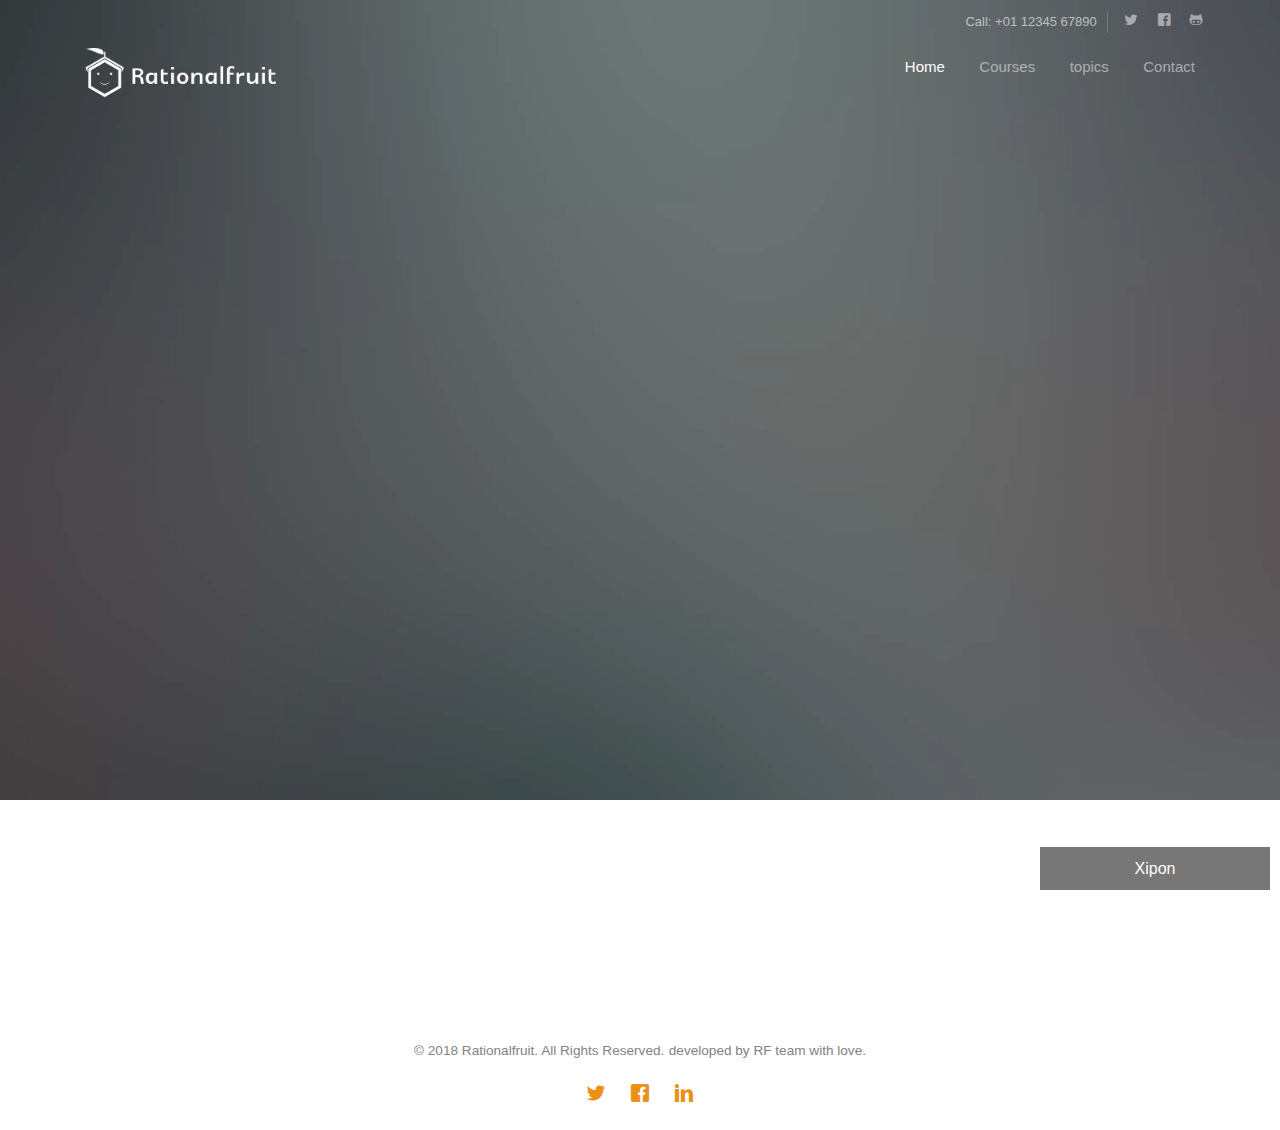
<file: rationalfruit.com/index.html>
<!DOCTYPE HTML>
<html>
	<head>
		<meta charset="utf-8">
		<meta http-equiv="X-UA-Compatible" content="IE=edge">
		<title>Rationalfruit - The technology community</title>
		<meta name="viewport" content="width=device-width, initial-scale=1">
		<meta name="description" content="" />
		<meta name="keywords" content="" />
		<meta name="author" content="" />



		<!-- Facebook and Twitter integration -->
		<meta property="og:title" content=""/>
		<meta property="og:image" content=""/>
		<meta property="og:url" content=""/>
		<meta property="og:site_name" content=""/>
		<meta property="og:description" content=""/>
		<meta name="twitter:title" content="" />
		<meta name="twitter:image" content="" />
		<meta name="twitter:url" content="" />
		<meta name="twitter:card" content="" />

		<link href="https://fonts.googleapis.com/css?family=Work+Sans:300,400,500,700,800" rel="stylesheet">
		
		<!-- Animate.css -->
		<link rel="stylesheet" href="css/animate.css">
		<!-- Icomoon Icon Fonts-->
		<link rel="stylesheet" href="css/icomoon.css">
		<!-- Bootstrap  -->
		<link rel="stylesheet" href="css/bootstrap.css">

		<!-- Magnific Popup -->
		<link rel="stylesheet" href="css/magnific-popup.css">

		<!-- Owl Carousel  -->
		<link rel="stylesheet" href="css/owl.carousel.min.css">
		<link rel="stylesheet" href="css/owl.theme.default.min.css">

		<!-- Theme style  -->
		<link rel="stylesheet" href="css/style.css">

		<!-- Modernizr JS -->
		<script src="js/modernizr-2.6.2.min.js"></script>
		<!-- FOR IE9 below -->
		<!--[if lt IE 9]>
		<script src="js/respond.min.js"></script>
		<![endif]-->
		<button class="open-button" onclick="openForm()">Xipon</button>

					<div class="chat-popup" id="myForm">
					  <form class="form-container">
						<iframe src='https://webchat.botframework.com/embed/xipon?s=q1EKRwBCVro.cwA.qFU.a3eibgPXR1yPT8EH96_hdA2O4N46pGLwYvy_7VCLYrk'  
							style='background-color: white; min-width: 400px; min-height: 400px; position: fixed; bottom: 1px; right: 47px; width: 280px; z-index: 99;'></iframe>

						<button type="button" class="btn cancel" onclick="closeForm()">X</button>
					  </form>
					</div> 
					
					
		<script>
			function openForm() {
				document.getElementById("myForm").style.display = "block";
			}

			function closeForm() {
				document.getElementById("myForm").style.display = "none";
			}
		</script>
	</head>
	
	<body>
		
	<div class="fh5co-loader"></div>
	
	<div id="page">
	<nav class="fh5co-nav" role="navigation">
		<div class="top">
			<div class="container">
				<div class="row">
					<div class="col-xs-12 text-right">
						<p class="num">Call: +01 12345 67890</p>
						<ul class="fh5co-social">
							<li><a href="#"><i class="icon-twitter"></i></a></li>
							<li><a href="#"><i class="icon-facebook"></i></a></li>
							<li><a href="#"><i class="icon-github"></i></a></li>
						</ul>
					</div>
				</div>
			</div>
		</div>
		<div class="top-menu">
			<div class="container">
				<div class="row">
					<div class="col-xs-1">
						<a href="index.html"><img src="images/RFv15.0.png" style="width:200px;height:70px;"></a>
					</div>
					<div class="col-xs-11 text-right menu-1">
						<ul>			  
							<li class="active"><a href="index.html">Home</a></li>
							<li><a href="courses.html">Courses</a></li>
							<li class="has-dropdown">
								<a href="#">topics</a>
								<ul class="dropdown">
									<li><a href="iot.html">IOT</a></li>
									<li><a onclick="alert('Coming soon!')">ML</a></li>
									<li><a onclick="alert('We are working on it!')">DS</a></li>
									<li><a onclick="alert('It will be a while!')">AI</a></li>
									<li><a href="courses.html">others</a></li>
								</ul>
							</li>
							<li><a href="#">Contact</a></li>
						</ul>
					</div>
				</div>
				
			</div>
		</div>
		
		
	</nav>

	<header id="fh5co-header" class="fh5co-cover" role="banner" style="background-image:url(images/img_bg_1.jpg);" data-stellar-background-ratio="0.5">
		<div class="overlay"></div>
		<div class="container">
			<div class="row">
				<div class="col-md-8 col-md-offset-2 text-center">
					<div class="display-t">
						<div class="display-tc animate-box" data-animate-effect="fadeIn">
							<h2>Tell me and I forget. Teach me and I remember. Involve me and I learn.</h2>
							<h2>- Benjamin Franklin</h2>
							
						</div>
					</div>
				</div>
			</div>
		</div>
	</header>

	<div id="fh5co-counter" class="fh5co-counters">
		<div class="container">
			<div class="row">
				<div class="col-md-3 text-center animate-box">
					<span class="fh5co-counter js-counter" data-from="0" data-to="456" data-speed="2000" data-refresh-interval="60"></span>
					<span class="fh5co-counter-label">Students</span>
				</div>
				<div class="col-md-3 text-center animate-box">
					<span class="fh5co-counter js-counter" data-from="0" data-to="46" data-speed="2000" data-refresh-interval="20"></span>
					<span class="fh5co-counter-label">Courses</span>
				</div>
				<div class="col-md-3 text-center animate-box">
					<span class="fh5co-counter js-counter" data-from="0" data-to="5" data-speed="2000" data-refresh-interval="10"></span>
					<span class="fh5co-counter-label">Region</span>
				</div>
				<div class="col-md-3 text-center animate-box">
					<span class="fh5co-counter js-counter" data-from="0" data-to="143" data-speed="2000" data-refresh-interval="40"></span>
					<span class="fh5co-counter-label">projects</span>
				</div>
			</div>
		</div>
	</div>



			<div class="row copyright">
				<div class="col-md-12 text-center">
					<p>
						<small class="block">&copy; 2018 Rationalfruit. All Rights Reserved.</small> 
						<small class="block">developed by RF team with love.</small>
					</p>
					<p>
						<ul class="fh5co-social-icons">
							<li><a href="#"><i class="icon-twitter"></i></a></li>
							<li><a href="#"><i class="icon-facebook"></i></a></li>
							<li><a href="#"><i class="icon-linkedin"></i></a></li>
						</ul>
					</p>
				</div>
			</div>

		</div>
	</footer>
	</div>

	<div class="gototop js-top">
		<a href="#" class="js-gotop"><i class="icon-arrow-up"></i></a>
	</div>
	
	<!-- jQuery -->
	<script src="js/jquery.min.js"></script>
	<!-- jQuery Easing -->
	<script src="js/jquery.easing.1.3.js"></script>
	<!-- Bootstrap -->
	<script src="js/bootstrap.min.js"></script>
	<!-- Waypoints -->
	<script src="js/jquery.waypoints.min.js"></script>
	<!-- Stellar Parallax -->
	<script src="js/jquery.stellar.min.js"></script>
	<!-- Carousel -->
	<script src="js/owl.carousel.min.js"></script>
	<!-- countTo -->
	<script src="js/jquery.countTo.js"></script>
	<!-- Magnific Popup -->
	<script src="js/jquery.magnific-popup.min.js"></script>
	<script src="js/magnific-popup-options.js"></script>
	<!-- Main -->
	<script src="js/main.js"></script>

	</body>
</html>
</file>
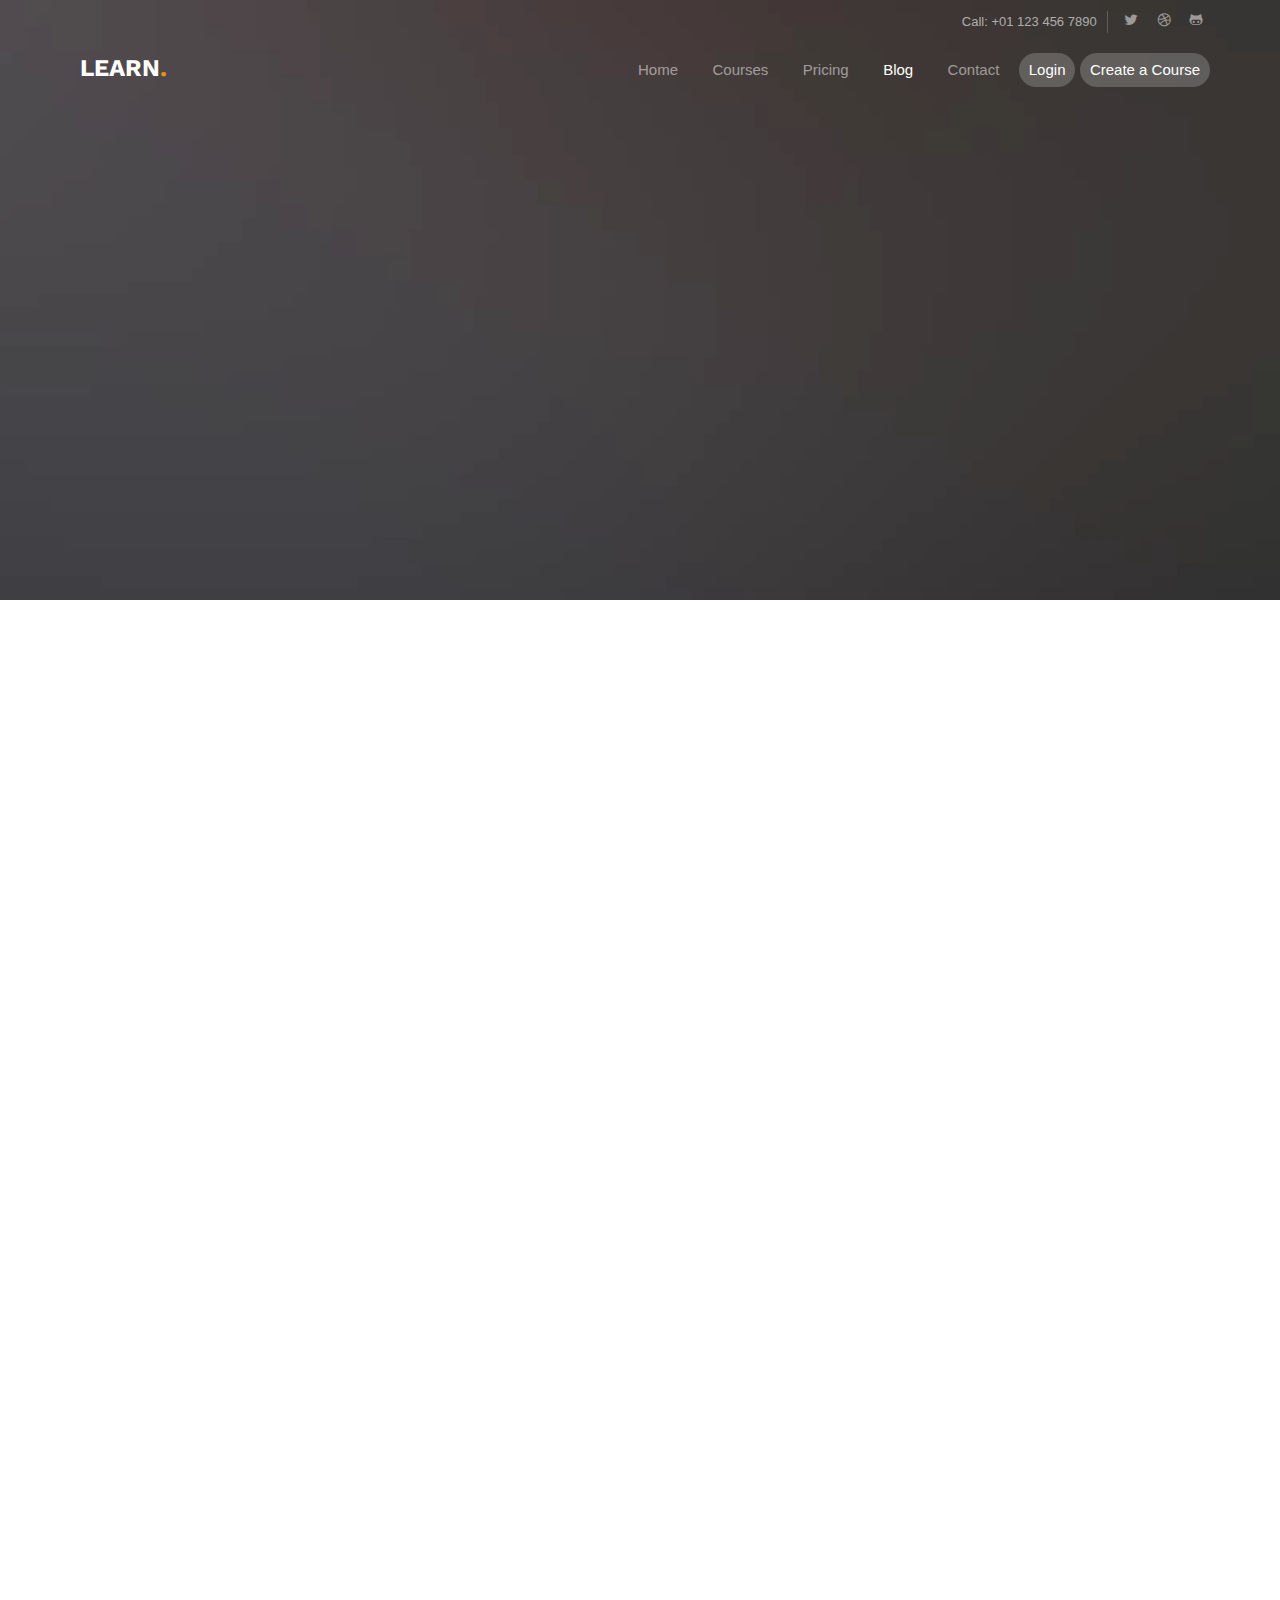
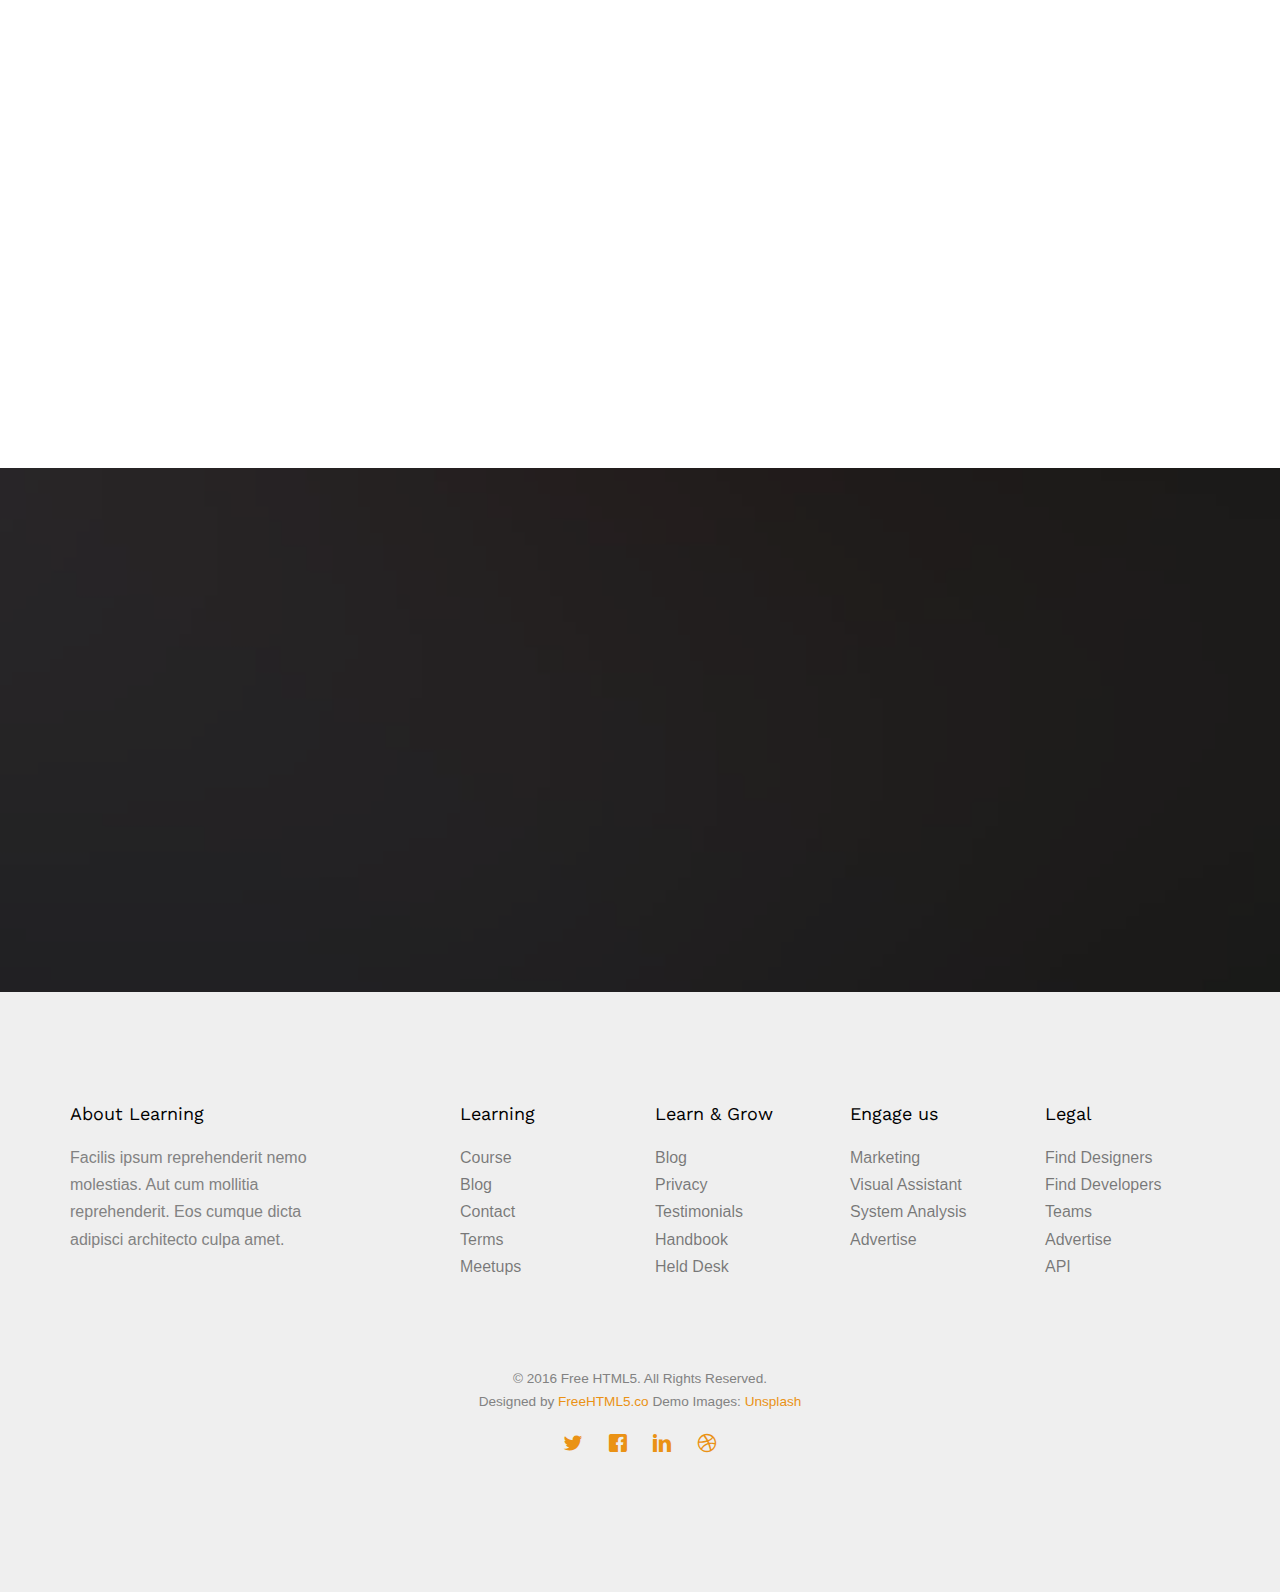
<file: rationalfruit.com/blog.html>
<!DOCTYPE HTML>
<html>
	<head>
	<meta charset="utf-8">
	<meta http-equiv="X-UA-Compatible" content="IE=edge">
	<title>Learn &mdash; Free Website Template, Free HTML5 Template by freehtml5.co</title>
	<meta name="viewport" content="width=device-width, initial-scale=1">
	<meta name="description" content="Free HTML5 Website Template by freehtml5.co" />
	<meta name="keywords" content="free website templates, free html5, free template, free bootstrap, free website template, html5, css3, mobile first, responsive" />
	<meta name="author" content="freehtml5.co" />

	<!-- 
	//////////////////////////////////////////////////////

	FREE HTML5 TEMPLATE 
	DESIGNED & DEVELOPED by FreeHTML5.co
		
	Website: 		http://freehtml5.co/
	Email: 			info@freehtml5.co
	Twitter: 		http://twitter.com/fh5co
	Facebook: 		https://www.facebook.com/fh5co

	//////////////////////////////////////////////////////
	 -->

  	<!-- Facebook and Twitter integration -->
	<meta property="og:title" content=""/>
	<meta property="og:image" content=""/>
	<meta property="og:url" content=""/>
	<meta property="og:site_name" content=""/>
	<meta property="og:description" content=""/>
	<meta name="twitter:title" content="" />
	<meta name="twitter:image" content="" />
	<meta name="twitter:url" content="" />
	<meta name="twitter:card" content="" />

	<link href="https://fonts.googleapis.com/css?family=Work+Sans:300,400,500,700,800" rel="stylesheet">
	
	<!-- Animate.css -->
	<link rel="stylesheet" href="css/animate.css">
	<!-- Icomoon Icon Fonts-->
	<link rel="stylesheet" href="css/icomoon.css">
	<!-- Bootstrap  -->
	<link rel="stylesheet" href="css/bootstrap.css">

	<!-- Magnific Popup -->
	<link rel="stylesheet" href="css/magnific-popup.css">

	<!-- Owl Carousel  -->
	<link rel="stylesheet" href="css/owl.carousel.min.css">
	<link rel="stylesheet" href="css/owl.theme.default.min.css">

	<!-- Theme style  -->
	<link rel="stylesheet" href="css/style.css">

	<!-- Modernizr JS -->
	<script src="js/modernizr-2.6.2.min.js"></script>
	<!-- FOR IE9 below -->
	<!--[if lt IE 9]>
	<script src="js/respond.min.js"></script>
	<![endif]-->

	</head>
	<body>
		
	<div class="fh5co-loader"></div>
	
	<div id="page">
	<nav class="fh5co-nav" role="navigation">
		<div class="top">
			<div class="container">
				<div class="row">
					<div class="col-xs-12 text-right">
						<p class="num">Call: +01 123 456 7890</p>
						<ul class="fh5co-social">
							<li><a href="#"><i class="icon-twitter"></i></a></li>
							<li><a href="#"><i class="icon-dribbble"></i></a></li>
							<li><a href="#"><i class="icon-github"></i></a></li>
						</ul>
					</div>
				</div>
			</div>
		</div>
		<div class="top-menu">
			<div class="container">
				<div class="row">
					<div class="col-xs-1">
						<div id="fh5co-logo"><a href="index.html">Learn<span>.</span></a></div>
					</div>
					<div class="col-xs-11 text-right menu-1">
						<ul>
							<li><a href="index.html">Home</a></li>
							<li><a href="courses.html">Courses</a></li>
							<li><a href="pricing.html">Pricing</a></li>
							<li class="has-dropdown active">
								<a href="blog.html">Blog</a>
								<ul class="dropdown">
									<li><a href="#">Web Design</a></li>
									<li><a href="#">eCommerce</a></li>
									<li><a href="#">Branding</a></li>
									<li><a href="#">API</a></li>
								</ul>
							</li>
							<li><a href="contact.html">Contact</a></li>
							<li class="btn-cta"><a href="#"><span>Login</span></a></li>
							<li class="btn-cta"><a href="#"><span>Create a Course</span></a></li>
						</ul>
					</div>
				</div>
				
			</div>
		</div>
	</nav>

	<header id="fh5co-header" class="fh5co-cover fh5co-cover-sm" role="banner" style="background-image:url(images/img_bg_2.jpg);" data-stellar-background-ratio="0.5">
		<div class="overlay"></div>
		<div class="container">
			<div class="row">
				<div class="col-md-8 col-md-offset-2 text-center">
					<div class="display-t">
						<div class="display-tc animate-box" data-animate-effect="fadeIn">
							<h1>Blog</h1>
							<h2>Free html5 templates Made by <a href="http://freehtml5.co" target="_blank">freehtml5.co</a></h2>
						</div>
					</div>
				</div>
			</div>
		</div>
	</header>

	<div id="fh5co-blog">
		<div class="container">
			<div class="row">
				<div class="col-lg-4 col-md-4">
					<div class="fh5co-blog animate-box">
						<a href="#"><img class="img-responsive" src="images/project-4.jpg" alt=""></a>
						<div class="blog-text">
							<h3><a href=""#>45 Minimal Workspace Rooms for Web Savvys</a></h3>
							<span class="posted_on">Nov. 15th</span>
							<span class="comment"><a href="">21<i class="icon-speech-bubble"></i></a></span>
							<p>Far far away, behind the word mountains, far from the countries Vokalia and Consonantia, there live the blind texts.</p>
							<a href="#" class="btn btn-primary">Read More</a>
						</div> 
					</div>
				</div>
				<div class="col-lg-4 col-md-4">
					<div class="fh5co-blog animate-box">
						<a href="#"><img class="img-responsive" src="images/project-2.jpg" alt=""></a>
						<div class="blog-text">
							<h3><a href=""#>45 Minimal Worksspace Rooms for Web Savvys</a></h3>
							<span class="posted_on">Nov. 15th</span>
							<span class="comment"><a href="">21<i class="icon-speech-bubble"></i></a></span>
							<p>Far far away, behind the word mountains, far from the countries Vokalia and Consonantia, there live the blind texts.</p>
							<a href="#" class="btn btn-primary">Read More</a>
						</div> 
					</div>
				</div>
				<div class="col-lg-4 col-md-4">
					<div class="fh5co-blog animate-box">
						<a href="#"><img class="img-responsive" src="images/project-3.jpg" alt=""></a>
						<div class="blog-text">
							<h3><a href=""#>45 Minimal Workspace Rooms for Web Savvys</a></h3>
							<span class="posted_on">Nov. 15th</span>
							<span class="comment"><a href="">21<i class="icon-speech-bubble"></i></a></span>
							<p>Far far away, behind the word mountains, far from the countries Vokalia and Consonantia, there live the blind texts.</p>
							<a href="#" class="btn btn-primary">Read More</a>
						</div> 
					</div>
				</div>

				<div class="col-lg-4 col-md-4">
					<div class="fh5co-blog animate-box">
						<a href="#"><img class="img-responsive" src="images/project-1.jpg" alt=""></a>
						<div class="blog-text">
							<h3><a href=""#>45 Minimal Workspace Rooms for Web Savvys</a></h3>
							<span class="posted_on">Nov. 15th</span>
							<span class="comment"><a href="">21<i class="icon-speech-bubble"></i></a></span>
							<p>Far far away, behind the word mountains, far from the countries Vokalia and Consonantia, there live the blind texts.</p>
							<a href="#" class="btn btn-primary">Read More</a>
						</div> 
					</div>
				</div>
				<div class="col-lg-4 col-md-4">
					<div class="fh5co-blog animate-box">
						<a href="#"><img class="img-responsive" src="images/project-6.jpg" alt=""></a>
						<div class="blog-text">
							<h3><a href=""#>45 Minimal Worksspace Rooms for Web Savvys</a></h3>
							<span class="posted_on">Nov. 15th</span>
							<span class="comment"><a href="">21<i class="icon-speech-bubble"></i></a></span>
							<p>Far far away, behind the word mountains, far from the countries Vokalia and Consonantia, there live the blind texts.</p>
							<a href="#" class="btn btn-primary">Read More</a>
						</div> 
					</div>
				</div>
				<div class="col-lg-4 col-md-4">
					<div class="fh5co-blog animate-box">
						<a href="#"><img class="img-responsive" src="images/project-5.jpg" alt=""></a>
						<div class="blog-text">
							<h3><a href=""#>45 Minimal Workspace Rooms for Web Savvys</a></h3>
							<span class="posted_on">Nov. 15th</span>
							<span class="comment"><a href="">21<i class="icon-speech-bubble"></i></a></span>
							<p>Far far away, behind the word mountains, far from the countries Vokalia and Consonantia, there live the blind texts.</p>
							<a href="#" class="btn btn-primary">Read More</a>
						</div> 
					</div>
				</div>
			</div>
		</div>
	</div>
	
	<div id="fh5co-started" style="background-image:url(images/img_bg_2.jpg);">
		<div class="overlay"></div>
		<div class="container">
			<div class="row animate-box">
				<div class="col-md-8 col-md-offset-2 text-center fh5co-heading">
					<h2>Lets Get Started</h2>
					<p>Dignissimos asperiores vitae velit veniam totam fuga molestias accusamus alias autem provident. Odit ab aliquam dolor eius.</p>
				</div>
			</div>
			<div class="row animate-box">
				<div class="col-md-8 col-md-offset-2 text-center">
					<p><a href="#" class="btn btn-default btn-lg">Create A Free Course</a></p>
				</div>
			</div>
		</div>
	</div>

	<footer id="fh5co-footer" role="contentinfo">
		<div class="container">
			<div class="row row-pb-md">
				<div class="col-md-3 fh5co-widget">
					<h4>About Learning</h4>
					<p>Facilis ipsum reprehenderit nemo molestias. Aut cum mollitia reprehenderit. Eos cumque dicta adipisci architecto culpa amet.</p>
				</div>
				<div class="col-md-2 col-sm-4 col-xs-6 col-md-push-1">
					<h4>Learning</h4>
					<ul class="fh5co-footer-links">
						<li><a href="#">Course</a></li>
						<li><a href="#">Blog</a></li>
						<li><a href="#">Contact</a></li>
						<li><a href="#">Terms</a></li>
						<li><a href="#">Meetups</a></li>
					</ul>
				</div>

				<div class="col-md-2 col-sm-4 col-xs-6 col-md-push-1">
					<h4>Learn &amp; Grow</h4>
					<ul class="fh5co-footer-links">
						<li><a href="#">Blog</a></li>
						<li><a href="#">Privacy</a></li>
						<li><a href="#">Testimonials</a></li>
						<li><a href="#">Handbook</a></li>
						<li><a href="#">Held Desk</a></li>
					</ul>
				</div>

				<div class="col-md-2 col-sm-4 col-xs-6 col-md-push-1">
					<h4>Engage us</h4>
					<ul class="fh5co-footer-links">
						<li><a href="#">Marketing</a></li>
						<li><a href="#">Visual Assistant</a></li>
						<li><a href="#">System Analysis</a></li>
						<li><a href="#">Advertise</a></li>
					</ul>
				</div>

				<div class="col-md-2 col-sm-4 col-xs-6 col-md-push-1">
					<h4>Legal</h4>
					<ul class="fh5co-footer-links">
						<li><a href="#">Find Designers</a></li>
						<li><a href="#">Find Developers</a></li>
						<li><a href="#">Teams</a></li>
						<li><a href="#">Advertise</a></li>
						<li><a href="#">API</a></li>
					</ul>
				</div>
			</div>

			<div class="row copyright">
				<div class="col-md-12 text-center">
					<p>
						<small class="block">&copy; 2016 Free HTML5. All Rights Reserved.</small> 
						<small class="block">Designed by <a href="http://freehtml5.co/" target="_blank">FreeHTML5.co</a> Demo Images: <a href="http://unsplash.co/" target="_blank">Unsplash</a></small>
					</p>
					<p>
						<ul class="fh5co-social-icons">
							<li><a href="#"><i class="icon-twitter"></i></a></li>
							<li><a href="#"><i class="icon-facebook"></i></a></li>
							<li><a href="#"><i class="icon-linkedin"></i></a></li>
							<li><a href="#"><i class="icon-dribbble"></i></a></li>
						</ul>
					</p>
				</div>
			</div>

		</div>
	</footer>
	</div>

	<div class="gototop js-top">
		<a href="#" class="js-gotop"><i class="icon-arrow-up"></i></a>
	</div>
	
	<!-- jQuery -->
	<script src="js/jquery.min.js"></script>
	<!-- jQuery Easing -->
	<script src="js/jquery.easing.1.3.js"></script>
	<!-- Bootstrap -->
	<script src="js/bootstrap.min.js"></script>
	<!-- Waypoints -->
	<script src="js/jquery.waypoints.min.js"></script>
	<!-- Stellar Parallax -->
	<script src="js/jquery.stellar.min.js"></script>
	<!-- Carousel -->
	<script src="js/owl.carousel.min.js"></script>
	<!-- countTo -->
	<script src="js/jquery.countTo.js"></script>
	<!-- Magnific Popup -->
	<script src="js/jquery.magnific-popup.min.js"></script>
	<script src="js/magnific-popup-options.js"></script>
	<!-- Main -->
	<script src="js/main.js"></script>

	</body>
</html>
</file>
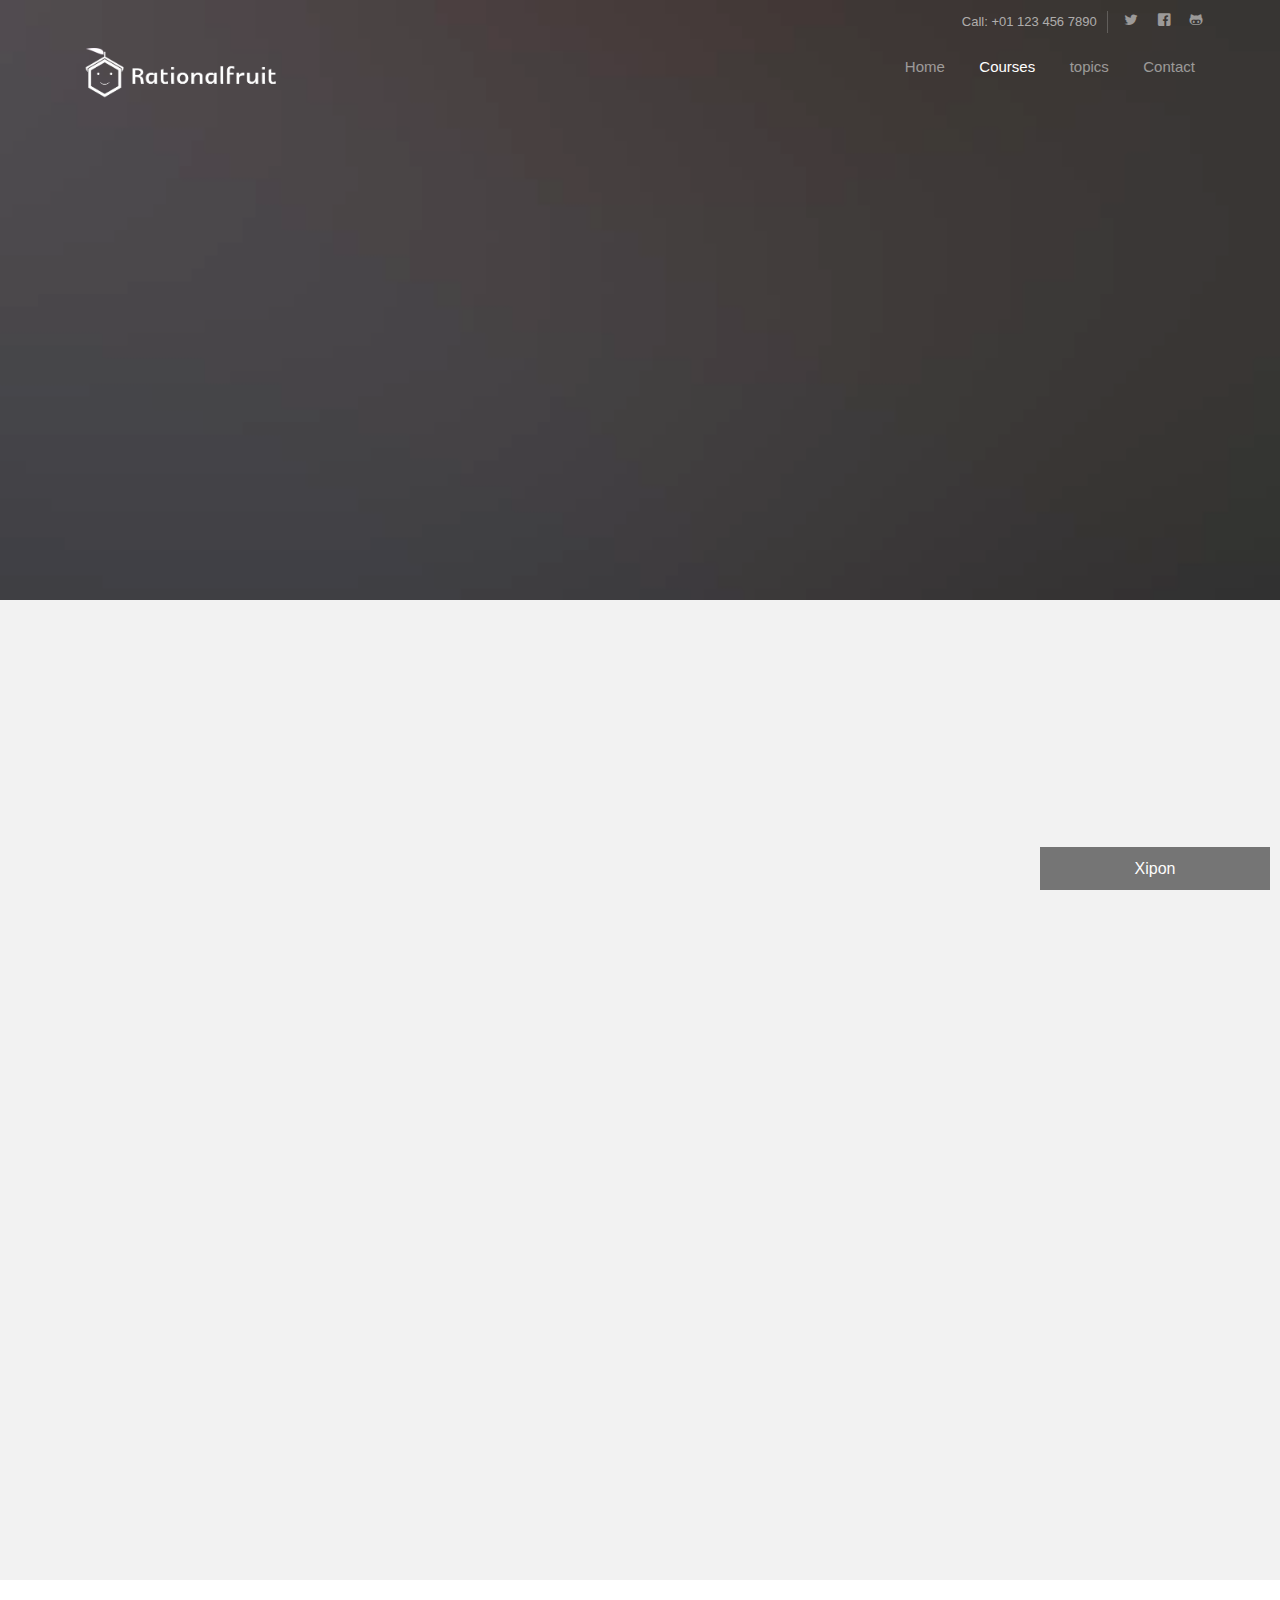
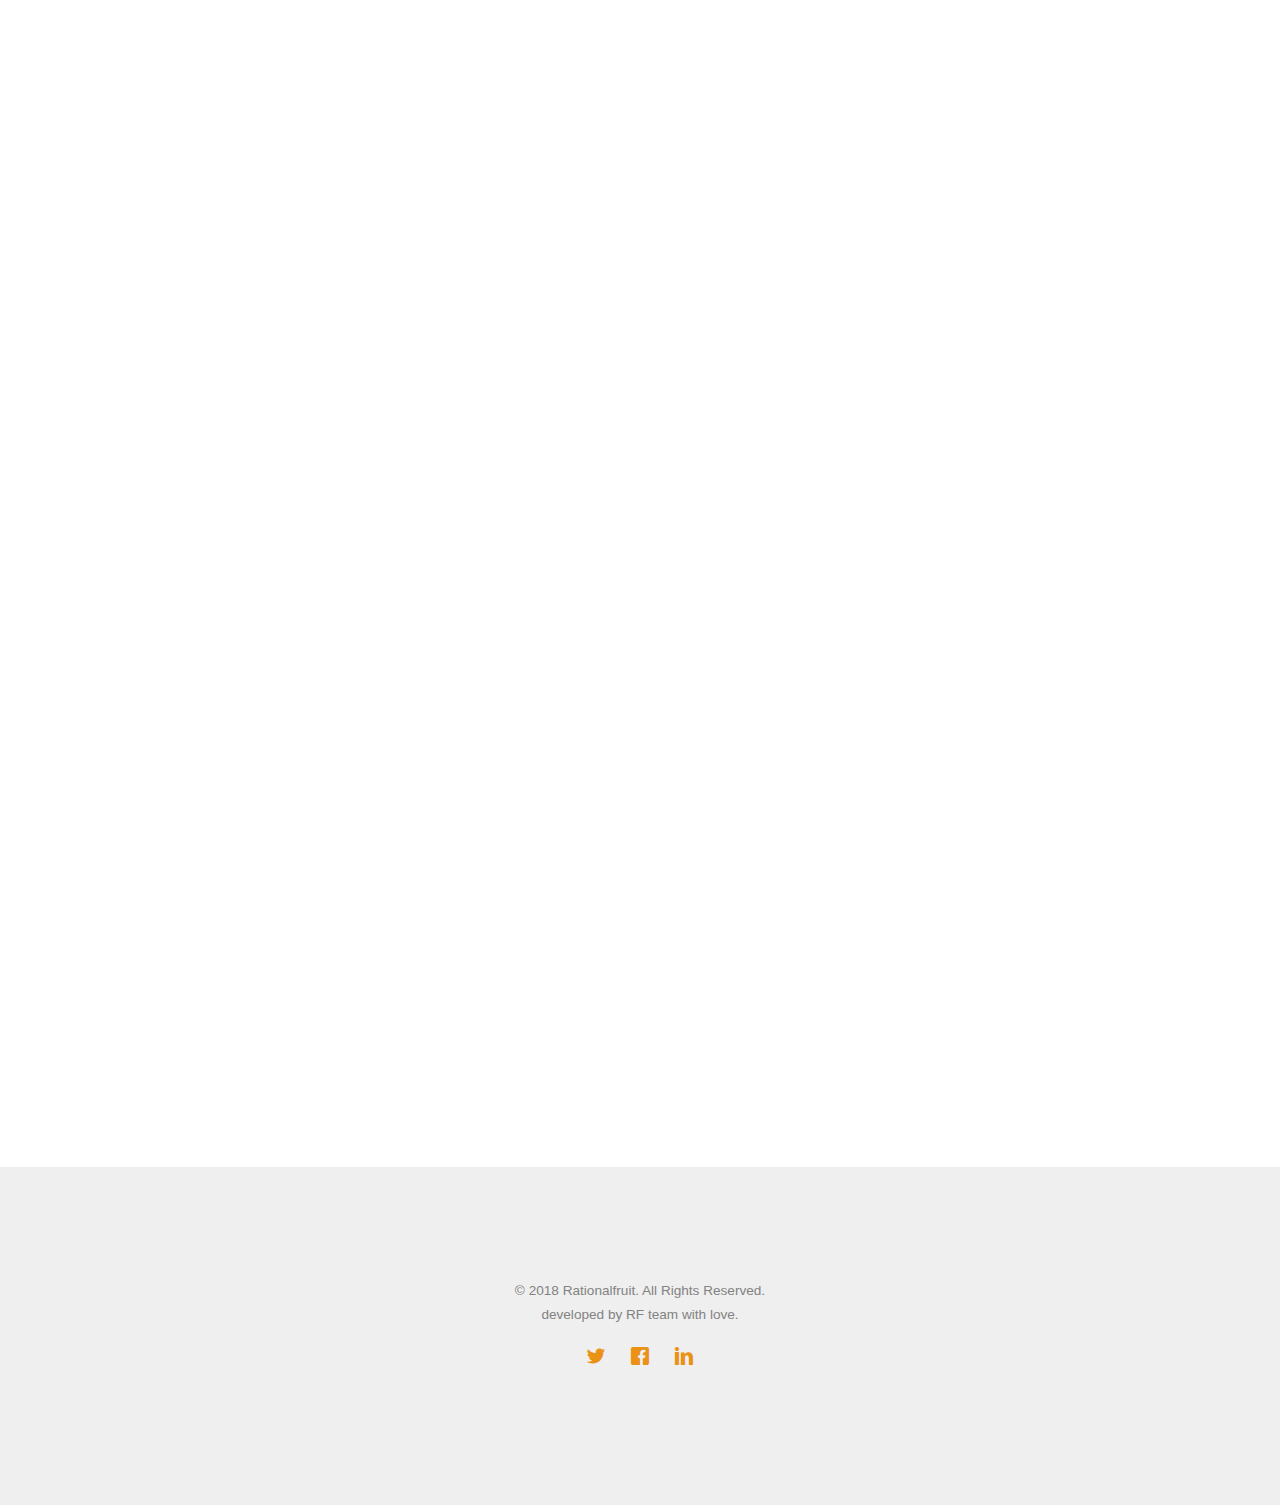
<file: rationalfruit.com/courses.html>
<!DOCTYPE HTML>
<html>
	<head>
	<meta charset="utf-8">
	<meta http-equiv="X-UA-Compatible" content="IE=edge">
	<title>Rationalfruit The technology community - IOT</title>
	<meta name="viewport" content="width=device-width, initial-scale=1">
	<meta name="description" content="Free HTML5 Website Template by freehtml5.co" />
	<meta name="keywords" content="free website templates, free html5, free template, free bootstrap, free website template, html5, css3, mobile first, responsive" />
	<meta name="author" content="freehtml5.co" />



  	<!-- Facebook and Twitter integration -->
	<meta property="og:title" content=""/>
	<meta property="og:image" content=""/>
	<meta property="og:url" content=""/>
	<meta property="og:site_name" content=""/>
	<meta property="og:description" content=""/>
	<meta name="twitter:title" content="" />
	<meta name="twitter:image" content="" />
	<meta name="twitter:url" content="" />
	<meta name="twitter:card" content="" />

	<link href="https://fonts.googleapis.com/css?family=Work+Sans:300,400,500,700,800" rel="stylesheet">
	
	<!-- Animate.css -->
	<link rel="stylesheet" href="css/animate.css">
	<!-- Icomoon Icon Fonts-->
	<link rel="stylesheet" href="css/icomoon.css">
	<!-- Bootstrap  -->
	<link rel="stylesheet" href="css/bootstrap.css">

	<!-- Magnific Popup -->
	<link rel="stylesheet" href="css/magnific-popup.css">

	<!-- Owl Carousel  -->
	<link rel="stylesheet" href="css/owl.carousel.min.css">
	<link rel="stylesheet" href="css/owl.theme.default.min.css">

	<!-- Theme style  -->
	<link rel="stylesheet" href="css/style.css">

	<!-- Modernizr JS -->
	<script src="js/modernizr-2.6.2.min.js"></script>
	<!-- FOR IE9 below -->
	<!--[if lt IE 9]>
	<script src="js/respond.min.js"></script>
	<![endif]-->

	
	
	
	<button class="open-button" onclick="openForm()">Xipon</button>

				<div class="chat-popup" id="myForm">
				  <form class="form-container">
					<iframe src='https://webchat.botframework.com/embed/xipon?s=q1EKRwBCVro.cwA.qFU.a3eibgPXR1yPT8EH96_hdA2O4N46pGLwYvy_7VCLYrk'  
						style='background-color: white; min-width: 400px; min-height: 400px; position: fixed; bottom: 1px; right: 47px; width: 280px; z-index: 101;'></iframe>

				
					<button type="button" class="btn cancel" onclick="closeForm()">X</button>
				  </form>
				</div>
	<script>
		function openForm() {
			document.getElementById("myForm").style.display = "block";
		}

		function closeForm() {
			document.getElementById("myForm").style.display = "none";
		}
	</script>
	</head>
	<body>
		
	<div class="fh5co-loader"></div>
	
	<div id="page">
	<nav class="fh5co-nav" role="navigation">
		<div class="top">
			<div class="container">
				<div class="row">
					<div class="col-xs-12 text-right">
						<p class="num">Call: +01 123 456 7890</p>
						<ul class="fh5co-social">
							<li><a href="#"><i class="icon-twitter"></i></a></li>
							<li><a href="#"><i class="icon-facebook"></i></a></li>
							<li><a href="#"><i class="icon-github"></i></a></li>
						</ul>
					</div>
				</div>
			</div>
		</div>
		<div class="top-menu">
			<div class="container">
				<div class="row">
					<div class="col-xs-1">
						<a href="index.html"><img src="images/RFv15.0.png" style="width:200px;height:70px;"></a>
					</div>
					<div class="col-xs-11 text-right menu-1">
						<ul>
							<li><a href="index.html">Home</a></li>
							<li class="active"><a href="courses.html">Courses</a></li>
							<li class="has-dropdown">
								<a href="#">topics</a>
								<ul class="dropdown">
									<li><a href="iot.html">IOT</a></li>
									<li><a onclick="alert('Coming soon!')">ML</a></li>
									<li><a onclick="alert('We are working on it!')">DS</a></li>
									<li><a onclick="alert('It will be a while!')">AI</a></li>
									<li><a href="courses.html">others</a></li>
								</ul>
							</li>
							<li><a href="contact.html">Contact</a></li>
						</ul>
					</div>
				</div>
				
			</div>
		</div>
	</nav>

	<header id="fh5co-header" class="fh5co-cover fh5co-cover-sm" role="banner" style="background-image:url(images/img_bg_2.jpg);" data-stellar-background-ratio="0.5">
		<div class="overlay"></div>
		<div class="container">
			<div class="row">
				<div class="col-md-8 col-md-offset-2 text-center">
					<div class="display-t">
						<div class="display-tc animate-box" data-animate-effect="fadeIn">
							<h1>Courses</h1>
							<h2>I came. I saw. <a href="#fh5co-project" >I learnt</a></h2>
						</div>
					</div>
				</div>
			</div>
		</div>
	</header>

	<div id="fh5co-explore" class="fh5co-bg-section">
		<div class="container">
			<div class="row animate-box">
				<div class="col-md-6 col-md-offset-3 text-center fh5co-heading">
					<h2>Take A Course</h2>
					<p>Courses are created by industerial experts and pioneers of their respective fields. Best of all, It's created to be SIPMLE.</p>
				</div>
			</div>
		</div>		
		<div class="fh5co-explore fh5co-explore1">
			<div class="container">
				<div class="row">
					<div class="col-md-8 col-md-push-5 animate-box">
						<img class="img-responsive" src="images/work_1.png" alt="work">
					</div>
					<div class="col-md-4 col-md-pull-8 animate-box">
						<div class="mt">
							<h3>What will you be learining?</h3>
							<p>Focus area.</p>
							<ul class="list-nav">
								<li><i class="icon-check2"></i>Concepts</li>
								<li><i class="icon-check2"></i>Frameworks</li>
								<li><i class="icon-check2"></i>Programmming</li>
							</ul>
							
						</div>
					</div>
				</div>
			</div>
		</div>

		
	</div>

	<div id="fh5co-project">
		<div class="container-fluid proj-bottom">
			<div class="row">
				<div class="col-md-4 col-sm-6 fh5co-project animate-box" data-animate-effect="fadeIn">
					<a href="iot.html"><img src="images/project-1.jpg" alt="Free HTML5 Website Template by FreeHTML5.co" class="img-responsive">
						<h3>Internet Of Things</h3>
						<span>View Course</span>
					</a>
				</div>
				<div class="col-md-4 col-sm-6 fh5co-project animate-box" data-animate-effect="fadeIn">
					<a onclick="alert('Coming soon!')"><img src="images/project-2.jpg" alt="Free HTML5 Website Template by FreeHTML5.co" class="img-responsive">
						<h3>Machine learning</h3>
						<span>Coming soon</span>
					</a>
				</div>
				<div class="col-md-4 col-sm-6 fh5co-project animate-box" data-animate-effect="fadeIn">
					<a onclick="alert('pretty soon!')"><img src="images/project-3.jpg" alt="Free HTML5 Website Template by FreeHTML5.co" class="img-responsive">
						<h3>Big data</h3>
						<span>Coming soon</span>
					</a>
				</div>
				<div class="col-md-4 col-sm-6 fh5co-project animate-box" data-animate-effect="fadeIn">
					<a onclick="alert('right around the corner!')"><img src="images/project-4.jpg" alt="Free HTML5 Website Template by FreeHTML5.co" class="img-responsive">
						<h3>Data analytics</h3>
						<span>Coming soon</span>
					</a>
				</div>
				<div class="col-md-4 col-sm-6 fh5co-project animate-box" data-animate-effect="fadeIn">
					<a onclick="alert('On the way!')"><img src="images/project-5.jpg" alt="Free HTML5 Website Template by FreeHTML5.co" class="img-responsive">
						<h3>Augmented/Virtual Reality</h3>
						<span>Coming soon</span>
					</a>
				</div>
				<div class="col-md-4 col-sm-6 fh5co-project animate-box" data-animate-effect="fadeIn">
					<a onclick="alert('It will be a while!')"><img src="images/project-6.jpg" alt="Free HTML5 Website Template by FreeHTML5.co" class="img-responsive">
						<h3>Artitifical intelligence</h3>
						<span>Coming soon</span>
					</a>
				</div>
			</div>
		</div>
		<div class="container">
			<div class="row">
				<div class="features">
					
					<div class="col-md-4 animate-box">
						<h4>Tailor made courses.</h4>
						<p>This course caters to people with different level of understand. You can start from where you wish/left of.</p>
					</div>
					<div class="col-md-4 animate-box">
						<h4>We have a cool features for this course</h4>
						<p>Need Help? Ask our assistant - xipon  </p>
					</div>
					<div class="col-md-4 animate-box">
						<h4>We have great teachers here</h4>
						<p>Talent pool straight from the industry, We have people who teach what they do for a living.  </p>
					</div>
					
				</div>
				<div class="col-md-12 text-center animate-box">
					<p><a class="btn btn-primary btn-lg btn-learn" href="#fh5co-project">start A Free Course</a></p>
				</div>
			</div>
		</div>
	</div>
	
	

	<footer id="fh5co-footer" role="contentinfo">
		<div class="container">
			

			<div class="row copyright">
				<div class="col-md-12 text-center">
					<p>
						<small class="block">&copy; 2018 Rationalfruit. All Rights Reserved.</small> 
						<small class="block">developed by RF team with love.</small>
					</p>
					<p>
						<ul class="fh5co-social-icons">
							<li><a href="#"><i class="icon-twitter"></i></a></li>
							<li><a href="#"><i class="icon-facebook"></i></a></li>
							<li><a href="#"><i class="icon-linkedin"></i></a></li>
						</ul>
					</p>
				</div>
			</div>

		</div>
	</footer>
	</div>

	<div class="gototop js-top">
		<a href="#" class="js-gotop"><i class="icon-arrow-up"></i></a>
	</div>
	
	<!-- jQuery -->
	<script src="js/jquery.min.js"></script>
	<!-- jQuery Easing -->
	<script src="js/jquery.easing.1.3.js"></script>
	<!-- Bootstrap -->
	<script src="js/bootstrap.min.js"></script>
	<!-- Waypoints -->
	<script src="js/jquery.waypoints.min.js"></script>
	<!-- Stellar Parallax -->
	<script src="js/jquery.stellar.min.js"></script>
	<!-- Carousel -->
	<script src="js/owl.carousel.min.js"></script>
	<!-- countTo -->
	<script src="js/jquery.countTo.js"></script>
	<!-- Magnific Popup -->
	<script src="js/jquery.magnific-popup.min.js"></script>
	<script src="js/magnific-popup-options.js"></script>
	<!-- Main -->
	<script src="js/main.js"></script>

	</body>
</html>
</file>
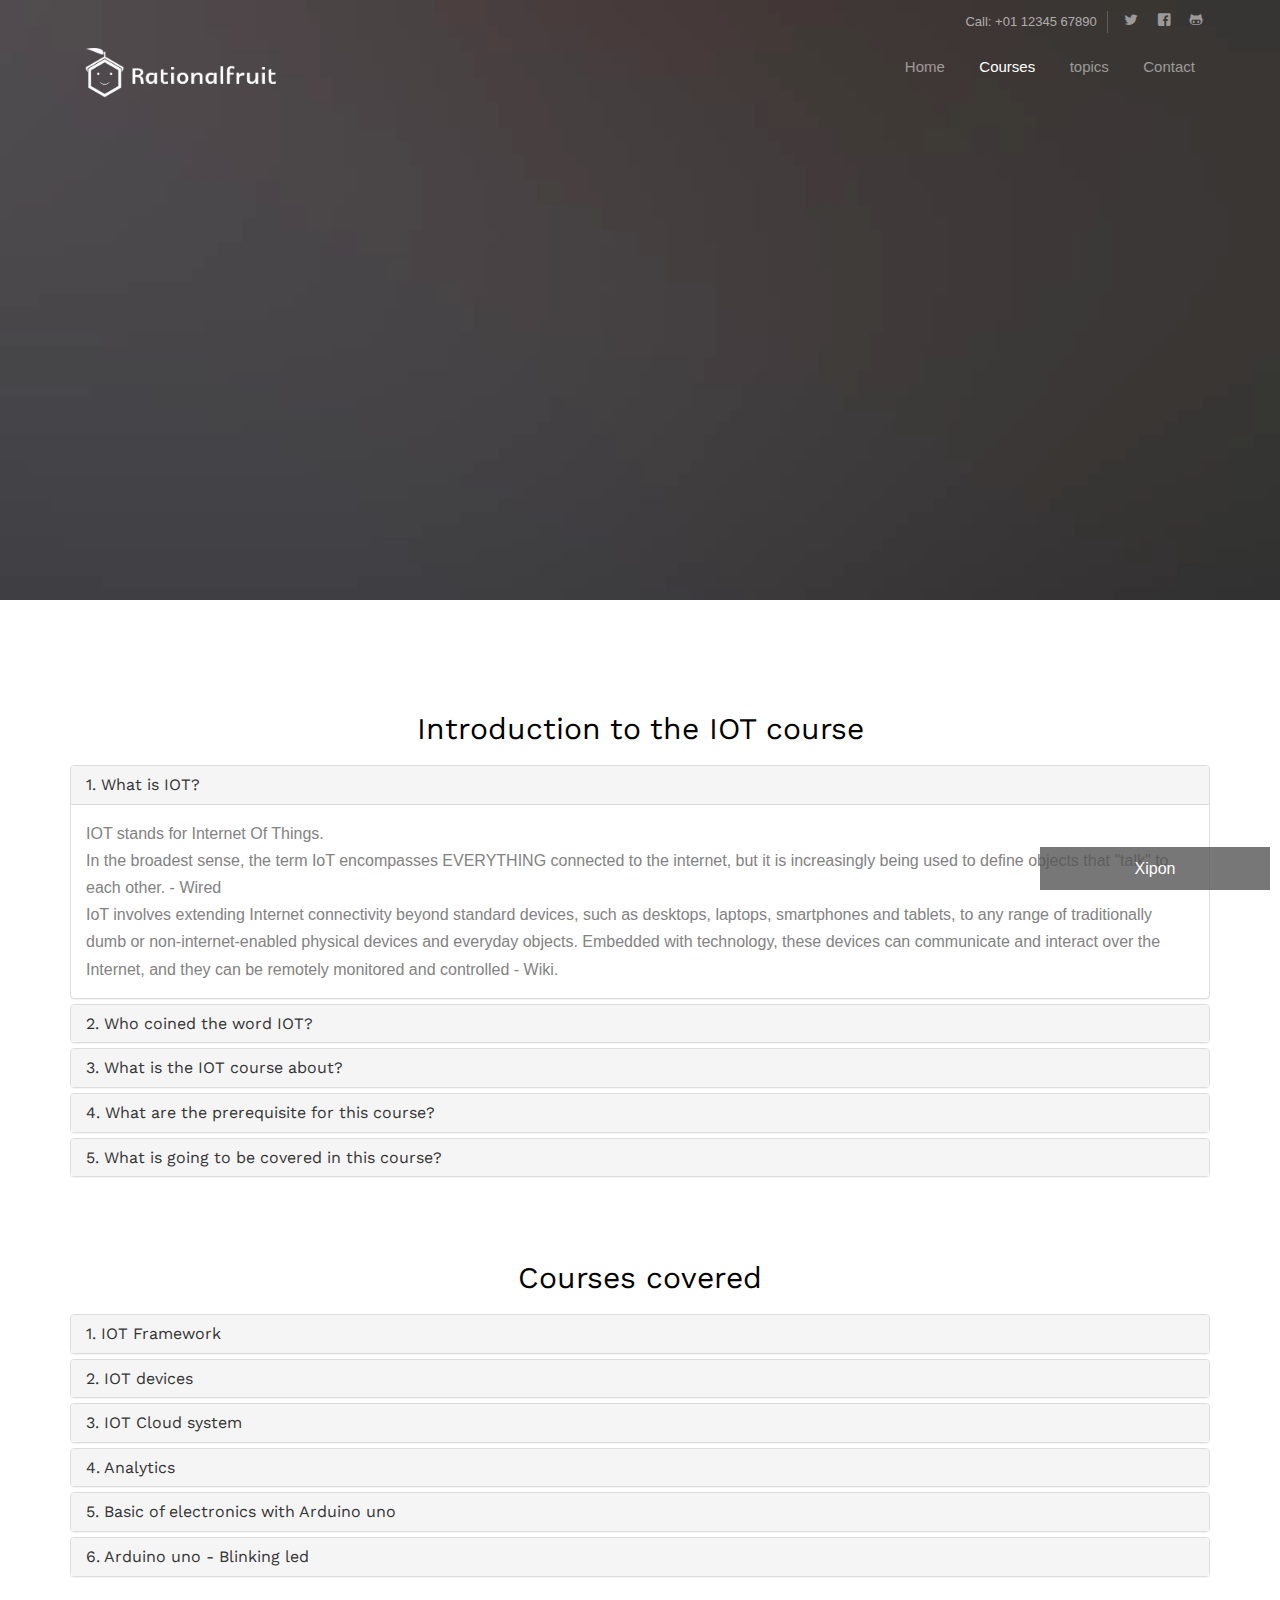
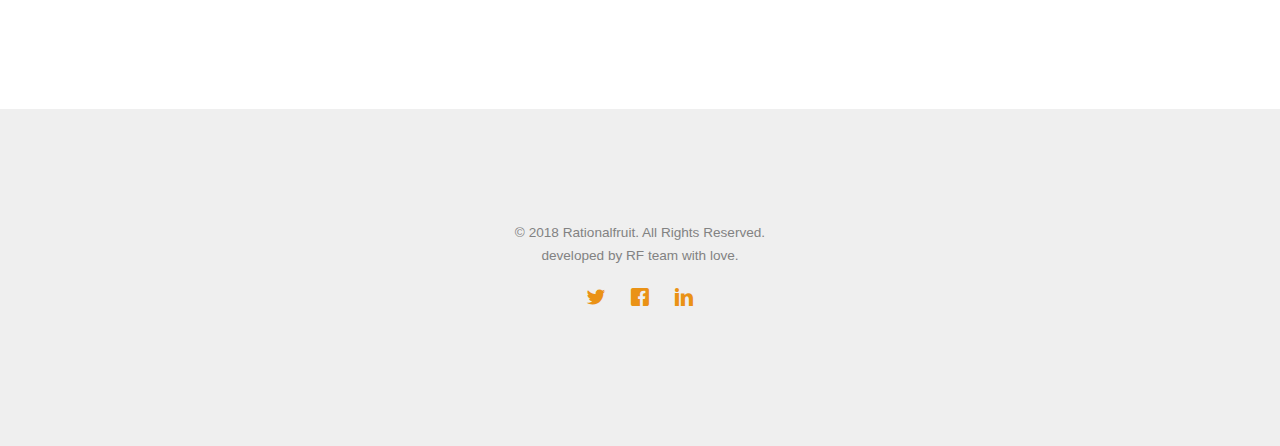
<file: rationalfruit.com/iot.html>
<!DOCTYPE HTML>
<html>
	<head>
	<meta charset="utf-8">
	<meta http-equiv="X-UA-Compatible" content="IE=edge">
	<title>Rationalfruit The technology community - IOT</title>
	
	

  	<!-- Facebook and Twitter integration -->
	<meta property="og:title" content=""/>
	<meta property="og:image" content=""/>
	<meta property="og:url" content=""/>
	<meta property="og:site_name" content=""/>
	<meta property="og:description" content=""/>
	<meta name="twitter:title" content="" />
	<meta name="twitter:image" content="" />
	<meta name="twitter:url" content="" />
	<meta name="twitter:card" content="" />
	<meta name="viewport" content="width=device-width, initial-scale=1">
	  <link rel="stylesheet" href="https://maxcdn.bootstrapcdn.com/bootstrap/3.3.7/css/bootstrap.min.css">
	  <script src="https://ajax.googleapis.com/ajax/libs/jquery/3.3.1/jquery.min.js"></script>
	  <script src="https://maxcdn.bootstrapcdn.com/bootstrap/3.3.7/js/bootstrap.min.js"></script>
  
	<link href="https://fonts.googleapis.com/css?family=Work+Sans:300,400,500,700,800" rel="stylesheet">
	
	<!-- Animate.css -->
	<link rel="stylesheet" href="css/animate.css">
	<!-- Icomoon Icon Fonts-->
	<link rel="stylesheet" href="css/icomoon.css">
	<!-- Bootstrap  -->
	<link rel="stylesheet" href="css/bootstrap.css">

	<!-- Magnific Popup -->
	<link rel="stylesheet" href="css/magnific-popup.css">

	<!-- Owl Carousel  -->
	<link rel="stylesheet" href="css/owl.carousel.min.css">
	<link rel="stylesheet" href="css/owl.theme.default.min.css">

	<!-- Theme style  -->
	<link rel="stylesheet" href="css/style.css">

	<!-- Modernizr JS -->
	<script src="js/modernizr-2.6.2.min.js"></script>
	<!-- FOR IE9 below -->
	<!--[if lt IE 9]>
	<script src="js/respond.min.js"></script>
	<![endif]-->
		<button class="open-button" onclick="openForm()">Xipon</button>

				<div class="chat-popup" id="myForm">
				  <form class="form-container">
					<iframe src='https://webchat.botframework.com/embed/xipon?s=q1EKRwBCVro.cwA.qFU.a3eibgPXR1yPT8EH96_hdA2O4N46pGLwYvy_7VCLYrk'  
						style='background-color: white; min-width: 400px; min-height: 400px; position: fixed; bottom: 1px; right: 47px; width: 280px; z-index: 101;'></iframe>

				
					<button type="button" class="btn cancel" onclick="closeForm()">X</button>
				  </form>
				</div>

	
	
	</head>
	<script>
		function openForm() {
			document.getElementById("myForm").style.display = "block";
		}

		function closeForm() {
			document.getElementById("myForm").style.display = "none";
		}
	</script>


	<script>
		$(document).ready(function(){
			$(".primary").click(function(){
				$(".collapse").collapse('toggle');
			});
			
		});
	</script>
	
	
	
	
	<body>
		

	<div class="fh5co-loader"></div>
	
	<div id="page">
	<nav class="fh5co-nav" role="navigation">
		<div class="top">
			<div class="container">
				<div class="row">
					<div class="col-xs-12 text-right">
						<p class="num">Call: +01 12345 67890</p>
						<ul class="fh5co-social">
							<li><a href="#"><i class="icon-twitter"></i></a></li>
							<li><a href="#"><i class="icon-facebook"></i></a></li>
							<li><a href="#"><i class="icon-github"></i></a></li>
						</ul>
					</div>
				</div>
			</div>
		</div>
		<div class="top-menu">
			<div class="container">
				<div class="row">
					<div class="col-xs-1">
						<a href="index.html"><img src="images/RFv15.0.png" style="width:200px;height:70px;"></a>
					</div>
					<div class="col-xs-11 text-right menu-1">
						<ul>
							<li><a href="index.html">Home</a></li>
							<li class="active"><a href="courses.html">Courses</a></li>
							<li class="has-dropdown">
								<a href="#">topics</a>
								<ul class="dropdown">
									<li><a href="iot.html">IOT</a></li>
									<li><a onclick="alert('Coming soon!')">ML</a></li>
									<li><a onclick="alert('We are working on it!')">DS</a></li>
									<li><a onclick="alert('It will be a while!')">AI</a></li>
									<li><a href="courses.html">others</a></li>
								</ul>
							</li>
							<li><a href="contact.html">Contact</a></li>
						</ul>
					</div>
				</div>
				
			</div>
		</div>
	</nav>

	<header id="fh5co-header" class="fh5co-cover fh5co-cover-sm" role="banner" style="background-image:url(images/img_bg_2.jpg);" data-stellar-background-ratio="0.5">
		<div class="overlay"></div>
		<div class="container">
			<div class="row">
				<div class="col-md-8 col-md-offset-2 text-center">
					<div class="display-t">
						<div class="display-tc animate-box" data-animate-effect="fadeIn">
							<h1>IOT</h1>
							<h2>Internet Of <a >Things</a></h2>
						</div>
					</div>
				</div>
			</div>
		</div>
	</header>
	
	
	
	<div id="fh5co-project">
		<div class="container-fluid proj-bottom">
			<!--<div class="container">
				 
				<div class="panel-group primary">
					<div class="panel panel-default">
					  <div class="panel-heading" align="center">
						<h4 class="panel-title">
						  <a>Collapsible panel</a>
						</h4>
					  </div>
					  <div class="collapse" align="center">
						<div class="panel-body">Panel Body</div>
					  </div>
					</div>
				</div>
				
				<div class="panel-group primary">
					<div class="panel panel-default">
					  <div class="panel-heading" align="center">
						<h4 class="panel-title">
						  <a>Collapsible panel</a>
						</h4>
					  </div>
					  <div class="collapse" align="center">
						<div class="panel-body">Panel Body</div>
					  </div>
					</div>
				</div>
			</div>
				
			</div> -->
			<h2 align = "center">Introduction to the IOT course</h2>
			<div class="container">
				<div class="panel-group" id="accordion">
					<div class="panel panel-default">
						<div class="panel-heading">
								<h4 class="panel-title">
								  <a data-toggle="collapse" data-parent="#accordion" href="#collapse1">1. What is IOT?</a>
								</h4>
						</div>
						<div id="collapse1" class="panel-collapse collapse in">
							<div class="panel-body">IOT stands for Internet Of Things.<br>
							In the broadest sense, the term IoT encompasses EVERYTHING connected to the internet,
							but it is increasingly being used to define objects that "talk" to each other. - Wired<br> 
							IoT involves extending Internet connectivity beyond standard devices, such as desktops, laptops, smartphones and tablets,
							to any range of traditionally dumb or non-internet-enabled physical devices and everyday objects. 
							Embedded with technology, these devices can communicate and interact over the Internet, 
							and they can be remotely monitored and controlled  - Wiki.
							</div>
						</div>
					</div>
						<div class="panel panel-default">
						  <div class="panel-heading">
							<h4 class="panel-title">
							  <a data-toggle="collapse" data-parent="#accordion" href="#collapse2">2. Who coined the word IOT?</a>
							</h4>
						  </div>
						  <div id="collapse2" class="panel-collapse collapse">
							<div class="panel-body">The term 'internet of things' was first coined by British technology pioneer Kevin Ashton in 1999 while proposing the 
							use of RFID cards to manage inventory of Procter and Gamble where he was working at that time.</div>
						  </div>
						</div>
						<div class="panel panel-default">
								<div class="panel-heading">
									<h4 class="panel-title">
									  <a data-toggle="collapse" data-parent="#accordion" href="#collapse3">3. What is the IOT course about?</a>
									</h4>
								</div>
								<div id="collapse3" class="panel-collapse collapse">
									<div class="panel-body">From microcontroller to communications protocols, IOT is a perfect blend of hardware and software.
									In this course we will be going through different types of hardware and software which are openly available to implement this technology.
									
									</div>
								</div>
						</div>
						<div class="panel panel-default">
								<div class="panel-heading">
									<h4 class="panel-title">
									  <a data-toggle="collapse" data-parent="#accordion" href="#collapse4">4. What are the prerequisite for this course?</a>
									</h4>
								</div>
								<div id="collapse4" class="panel-collapse collapse">
									<div class="panel-body">- We expect the user to have a basic understanding of computer programming such as c , python programming languages and electronics such as 
									resistance, capacitance, trasistors, microcontroller, microprocessors etc. We will provide step by step gudice hence its not mandatory to have complete 
									knowledge in the above mentioned topics. However a basic understanding will surely help you with the course.<br>
									- It is mandatory to posses an audrino uno, raspberry Pi, basic electronic components like LEDs, reisistors, wires, list of sensors mentioned in the exercises.
									</div>
								</div>
						</div>
						<div class="panel panel-default">
								<div class="panel-heading">
									<h4 class="panel-title">
									  <a data-toggle="collapse" data-parent="#accordion" href="#collapse5">5. What is going to be covered in this course?</a>
									</h4>
								</div>
								<div id="collapse5" class="panel-collapse collapse">
									<div class="panel-body">This is going to be a hands on course. After going through some literature, we will be conducting experiments to understand the 
									underlying concepts of IOT.
									</div>
								</div>
						</div>
					
					</div> 
				</div>
		
			</div>
		
			<h2 align = "center">Courses covered</h2>
			<div class="container">
				<div class="panel-group" id="accordion">
					<div class="panel panel-default">
						<div class="panel-heading">
								<h4 class="panel-title">
								  <a  href="iota1.html">1. IOT Framework</a>
								</h4>
						</div>
						
						</div>
						<div class="panel panel-default">
						  <div class="panel-heading">
							<h4 class="panel-title">
							  <a  href="iota2.html">2. IOT devices</a>
							</h4>
						  </div>
						</div>
						<div class="panel panel-default">
								<div class="panel-heading">
									<h4 class="panel-title">
									  <a  href="#">3. IOT Cloud system</a>
									</h4>
								</div>
							
						</div>
						<div class="panel panel-default">
								<div class="panel-heading">
									<h4 class="panel-title">
									  <a href="#">4. Analytics</a>
									</h4>
								</div>
							
						</div>
						<div class="panel panel-default">
								<div class="panel-heading">
									<h4 class="panel-title">
									  <a href="">5. Basic of electronics with Arduino uno</a>
									</h4>
								</div>
								
						</div>
						<div class="panel panel-default">
								<div class="panel-heading">
									<h4 class="panel-title">
									  <a href="">6. Arduino uno - Blinking led</a>
									</h4>
								</div>
								
						</div>
					
					
					</div> 
				</div>
		
			</div>
		
		
		
		
		
		
		</div>
	</div>
	
	

	<footer id="fh5co-footer" role="contentinfo">
		<div class="container">
			

			<div class="row copyright">
				<div class="col-md-12 text-center">
					<p>
						<small class="block">&copy; 2018 Rationalfruit. All Rights Reserved.</small> 
						<small class="block">developed by RF team with love.</small>
					</p>
					<p>
						<ul class="fh5co-social-icons">
							<li><a href="#"><i class="icon-twitter"></i></a></li>
							<li><a href="#"><i class="icon-facebook"></i></a></li>
							<li><a href="#"><i class="icon-linkedin"></i></a></li>
						</ul>
					</p>
				</div>
			</div>

		</div>
	</footer>
	</div>

	<div class="gototop js-top">
		<a href="#" class="js-gotop"><i class="icon-arrow-up"></i></a>
	</div>
	
	<!-- jQuery -->
	<script src="js/jquery.min.js"></script>
	<!-- jQuery Easing -->
	<script src="js/jquery.easing.1.3.js"></script>
	<!-- Bootstrap -->
	<script src="js/bootstrap.min.js"></script>
	<!-- Waypoints -->
	<script src="js/jquery.waypoints.min.js"></script>
	<!-- Stellar Parallax -->
	<script src="js/jquery.stellar.min.js"></script>
	<!-- Carousel -->
	<script src="js/owl.carousel.min.js"></script>
	<!-- countTo -->
	<script src="js/jquery.countTo.js"></script>
	<!-- Magnific Popup -->
	<script src="js/jquery.magnific-popup.min.js"></script>
	<script src="js/magnific-popup-options.js"></script>
	<!-- Main -->
	<script src="js/main.js"></script>

	</body>
</html>
</file>
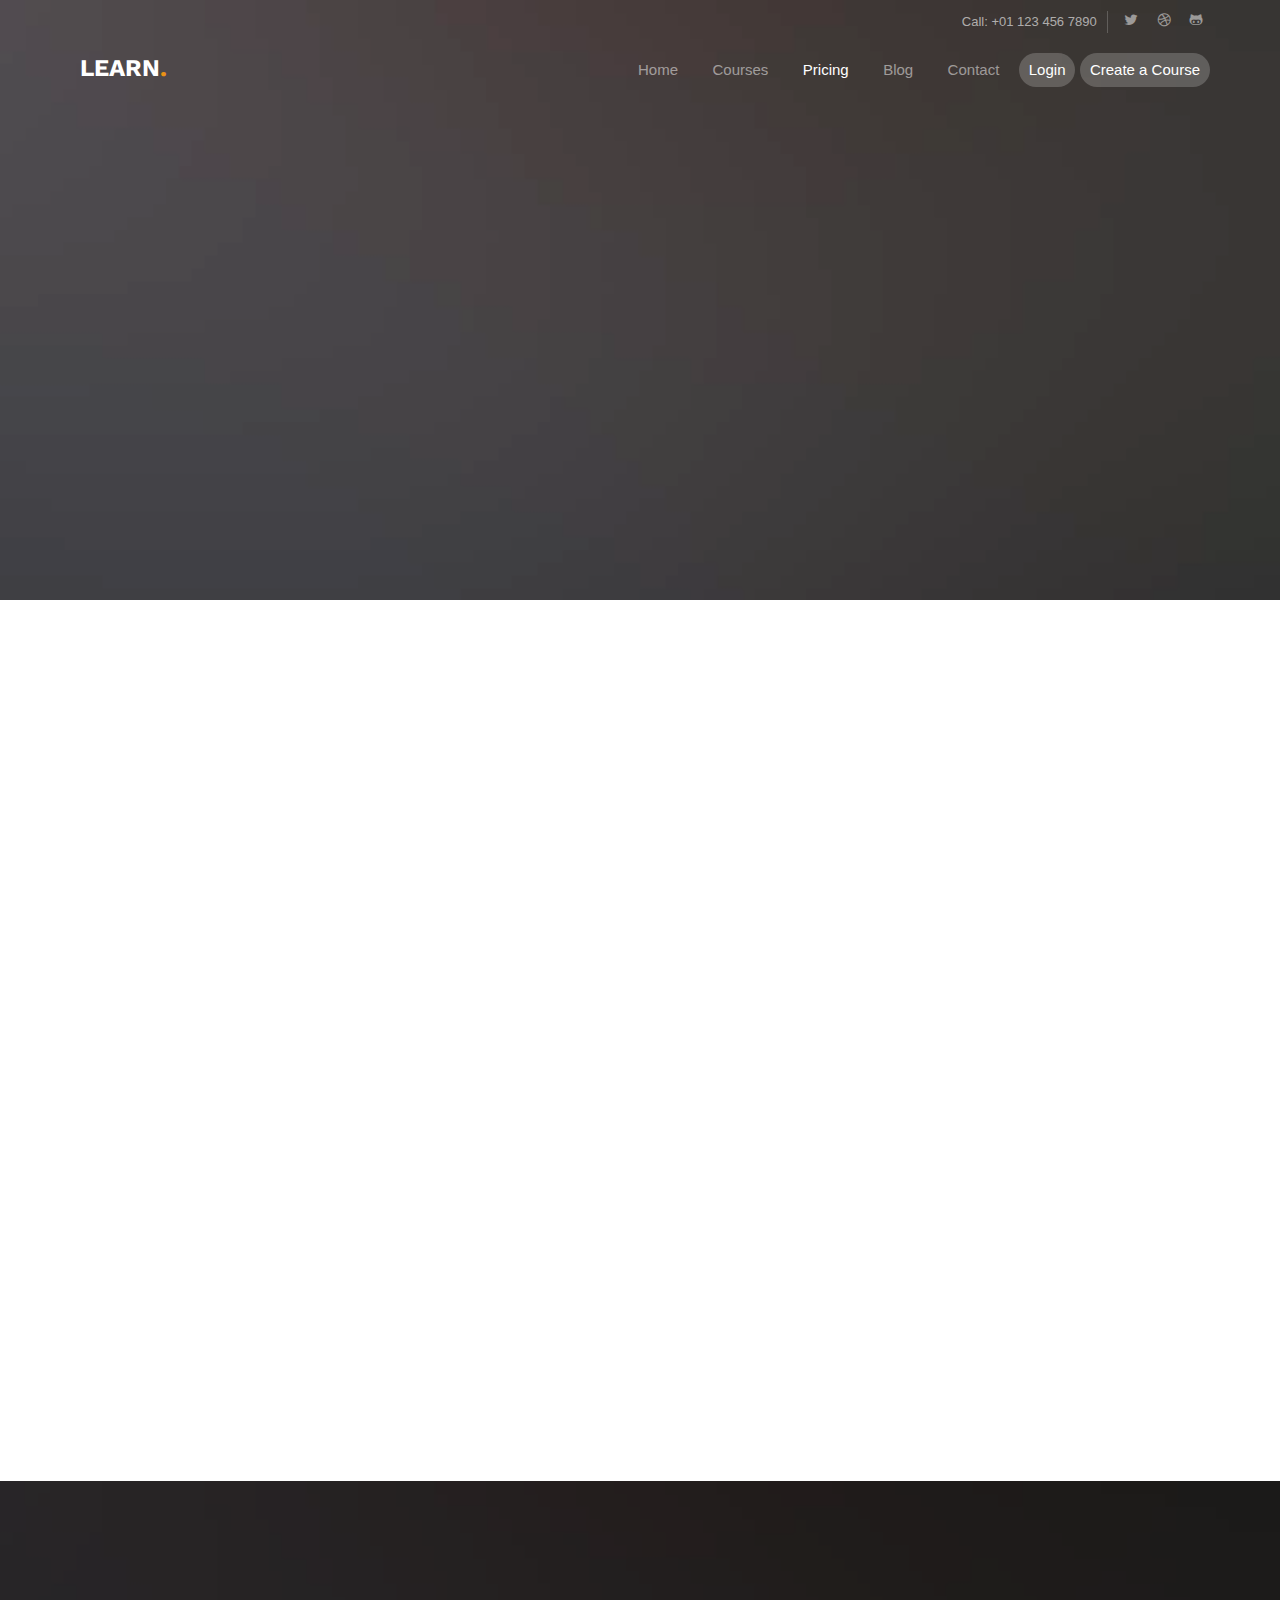
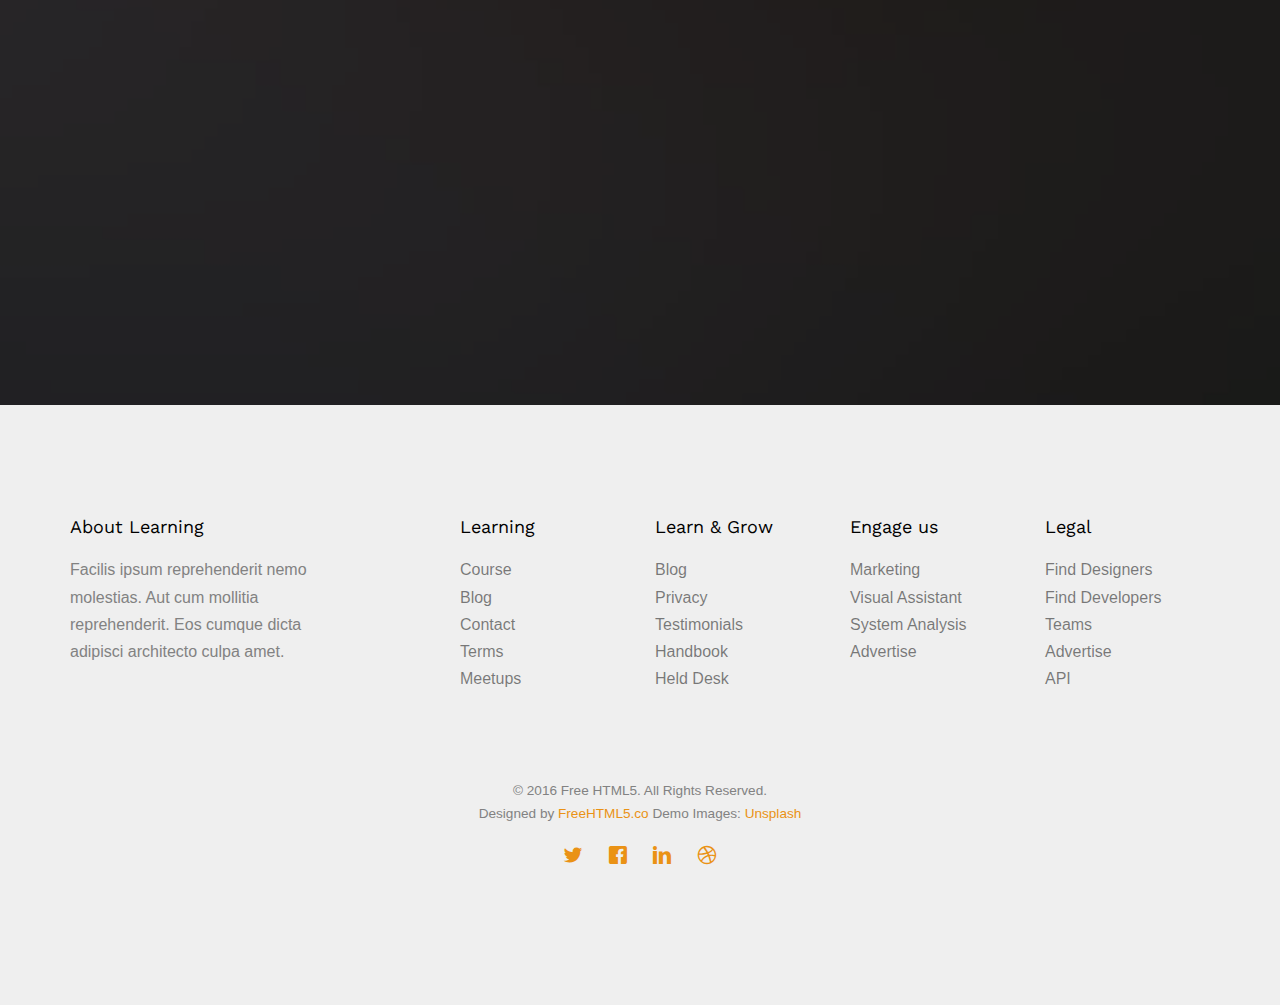
<file: rationalfruit.com/pricing.html>
<!DOCTYPE HTML>
<html>
	<head>
	<meta charset="utf-8">
	<meta http-equiv="X-UA-Compatible" content="IE=edge">
	<title>Learn &mdash; Free Website Template, Free HTML5 Template by freehtml5.co</title>
	<meta name="viewport" content="width=device-width, initial-scale=1">
	<meta name="description" content="Free HTML5 Website Template by freehtml5.co" />
	<meta name="keywords" content="free website templates, free html5, free template, free bootstrap, free website template, html5, css3, mobile first, responsive" />
	<meta name="author" content="freehtml5.co" />

	<!-- 
	//////////////////////////////////////////////////////

	FREE HTML5 TEMPLATE 
	DESIGNED & DEVELOPED by FreeHTML5.co
		
	Website: 		http://freehtml5.co/
	Email: 			info@freehtml5.co
	Twitter: 		http://twitter.com/fh5co
	Facebook: 		https://www.facebook.com/fh5co

	//////////////////////////////////////////////////////
	 -->

  	<!-- Facebook and Twitter integration -->
	<meta property="og:title" content=""/>
	<meta property="og:image" content=""/>
	<meta property="og:url" content=""/>
	<meta property="og:site_name" content=""/>
	<meta property="og:description" content=""/>
	<meta name="twitter:title" content="" />
	<meta name="twitter:image" content="" />
	<meta name="twitter:url" content="" />
	<meta name="twitter:card" content="" />

	<link href="https://fonts.googleapis.com/css?family=Work+Sans:300,400,500,700,800" rel="stylesheet">
	
	<!-- Animate.css -->
	<link rel="stylesheet" href="css/animate.css">
	<!-- Icomoon Icon Fonts-->
	<link rel="stylesheet" href="css/icomoon.css">
	<!-- Bootstrap  -->
	<link rel="stylesheet" href="css/bootstrap.css">

	<!-- Magnific Popup -->
	<link rel="stylesheet" href="css/magnific-popup.css">

	<!-- Owl Carousel  -->
	<link rel="stylesheet" href="css/owl.carousel.min.css">
	<link rel="stylesheet" href="css/owl.theme.default.min.css">

	<!-- Theme style  -->
	<link rel="stylesheet" href="css/style.css">

	<!-- Modernizr JS -->
	<script src="js/modernizr-2.6.2.min.js"></script>
	<!-- FOR IE9 below -->
	<!--[if lt IE 9]>
	<script src="js/respond.min.js"></script>
	<![endif]-->

	</head>
	<body>
		
	<div class="fh5co-loader"></div>
	
	<div id="page">
	<nav class="fh5co-nav" role="navigation">
		<div class="top">
			<div class="container">
				<div class="row">
					<div class="col-xs-12 text-right">
						<p class="num">Call: +01 123 456 7890</p>
						<ul class="fh5co-social">
							<li><a href="#"><i class="icon-twitter"></i></a></li>
							<li><a href="#"><i class="icon-dribbble"></i></a></li>
							<li><a href="#"><i class="icon-github"></i></a></li>
						</ul>
					</div>
				</div>
			</div>
		</div>
		<div class="top-menu">
			<div class="container">
				<div class="row">
					<div class="col-xs-1">
						<div id="fh5co-logo"><a href="index.html">Learn<span>.</span></a></div>
					</div>
					<div class="col-xs-11 text-right menu-1">
						<ul>
							<li><a href="index.html">Home</a></li>
							<li><a href="courses.html">Courses</a></li>
							<li class="active"><a href="pricing.html">Pricing</a></li>
							<li class="has-dropdown">
								<a href="blog.html">Blog</a>
								<ul class="dropdown">
									<li><a href="#">Web Design</a></li>
									<li><a href="#">eCommerce</a></li>
									<li><a href="#">Branding</a></li>
									<li><a href="#">API</a></li>
								</ul>
							</li>
							<li><a href="contact.html">Contact</a></li>
							<li class="btn-cta"><a href="#"><span>Login</span></a></li>
							<li class="btn-cta"><a href="#"><span>Create a Course</span></a></li>
						</ul>
					</div>
				</div>
				
			</div>
		</div>
	</nav>

	<header id="fh5co-header" class="fh5co-cover fh5co-cover-sm" role="banner" style="background-image:url(images/img_bg_2.jpg);" data-stellar-background-ratio="0.5">
		<div class="overlay"></div>
		<div class="container">
			<div class="row">
				<div class="col-md-8 col-md-offset-2 text-center">
					<div class="display-t">
						<div class="display-tc animate-box" data-animate-effect="fadeIn">
							<h1>Pricing Plan</h1>
							<h2>Free html5 templates Made by <a href="http://freehtml5.co" target="_blank">freehtml5.co</a></h2>
						</div>
					</div>
				</div>
			</div>
		</div>
	</header>

	<div id="fh5co-pricing">
		<div class="container">
			<div class="row">
				<div class="pricing">
					<div class="col-md-3 animate-box">
						<div class="price-box">
							<h2 class="pricing-plan">Starter</h2>
							<div class="price"><sup class="currency">$</sup>9<small>/month</small></div>
							<ul class="classes">
								<li>15 English 101</li>
								<li class="color">10 Web Development</li>
								<li>10 Yoga Classes</li>
								<li class="color">20 Virtual Assistant</li>
								<li>10 System Analyst</li>
								<li class="color">5 WordPress</li>
								<li>10 Programming</li>
							</ul>
							<a href="#" class="btn btn-select-plan btn-sm">Select Plan</a>
						</div>
					</div>

					<div class="col-md-3 animate-box">
						<div class="price-box">
							<h2 class="pricing-plan">Basic</h2>
							<div class="price"><sup class="currency">$</sup>27<small>/month</small></div>
							<ul class="classes">
								<li>15 English 101</li>
								<li class="color">10 Web Development</li>
								<li>10 Yoga Classes</li>
								<li class="color">20 Virtual Assistant</li>
								<li>10 System Analyst</li>
								<li class="color">5 WordPress</li>
								<li>10 Programming</li>
							</ul>
							<a href="#" class="btn btn-select-plan btn-sm">Select Plan</a>
						</div>
					</div>

					<div class="col-md-3 animate-box">
						<div class="price-box popular">
							<h2 class="pricing-plan pricing-plan-offer">Pro <span>Best Offer</span></h2>
							<div class="price"><sup class="currency">$</sup>74<small>/month</small></div>
							<ul class="classes">
								<li>15 English 101</li>
								<li class="color">10 Web Development</li>
								<li>10 Yoga Classes</li>
								<li class="color">20 Virtual Assistant</li>
								<li>10 System Analyst</li>
								<li class="color">5 WordPress</li>
								<li>10 Programming</li>
							</ul>
							<a href="#" class="btn btn-select-plan btn-sm">Select Plan</a>
						</div>
					</div>

					<div class="col-md-3 animate-box">
						<div class="price-box">
							<h2 class="pricing-plan">Unlimited</h2>
							<div class="price"><sup class="currency">$</sup>140<small>/month</small></div>
							<ul class="classes">
								<li>15 English 101</li>
								<li class="color">10 Web Development</li>
								<li>10 Yoga Classes</li>
								<li class="color">20 Virtual Assistant</li>
								<li>10 System Analyst</li>
								<li class="color">5 WordPress</li>
								<li>10 Programming</li>
							</ul>
							<a href="#" class="btn btn-select-plan btn-sm">Select Plan</a>
						</div>
					</div>
				</div>
			</div>
		</div>
	</div>
	
	<div id="fh5co-started" style="background-image:url(images/img_bg_2.jpg);">
		<div class="overlay"></div>
		<div class="container">
			<div class="row animate-box">
				<div class="col-md-8 col-md-offset-2 text-center fh5co-heading">
					<h2>Lets Get Started</h2>
					<p>Dignissimos asperiores vitae velit veniam totam fuga molestias accusamus alias autem provident. Odit ab aliquam dolor eius.</p>
				</div>
			</div>
			<div class="row animate-box">
				<div class="col-md-8 col-md-offset-2 text-center">
					<p><a href="#" class="btn btn-default btn-lg">Create A Free Course</a></p>
				</div>
			</div>
		</div>
	</div>

	<footer id="fh5co-footer" role="contentinfo">
		<div class="container">
			<div class="row row-pb-md">
				<div class="col-md-3 fh5co-widget">
					<h4>About Learning</h4>
					<p>Facilis ipsum reprehenderit nemo molestias. Aut cum mollitia reprehenderit. Eos cumque dicta adipisci architecto culpa amet.</p>
				</div>
				<div class="col-md-2 col-sm-4 col-xs-6 col-md-push-1">
					<h4>Learning</h4>
					<ul class="fh5co-footer-links">
						<li><a href="#">Course</a></li>
						<li><a href="#">Blog</a></li>
						<li><a href="#">Contact</a></li>
						<li><a href="#">Terms</a></li>
						<li><a href="#">Meetups</a></li>
					</ul>
				</div>

				<div class="col-md-2 col-sm-4 col-xs-6 col-md-push-1">
					<h4>Learn &amp; Grow</h4>
					<ul class="fh5co-footer-links">
						<li><a href="#">Blog</a></li>
						<li><a href="#">Privacy</a></li>
						<li><a href="#">Testimonials</a></li>
						<li><a href="#">Handbook</a></li>
						<li><a href="#">Held Desk</a></li>
					</ul>
				</div>

				<div class="col-md-2 col-sm-4 col-xs-6 col-md-push-1">
					<h4>Engage us</h4>
					<ul class="fh5co-footer-links">
						<li><a href="#">Marketing</a></li>
						<li><a href="#">Visual Assistant</a></li>
						<li><a href="#">System Analysis</a></li>
						<li><a href="#">Advertise</a></li>
					</ul>
				</div>

				<div class="col-md-2 col-sm-4 col-xs-6 col-md-push-1">
					<h4>Legal</h4>
					<ul class="fh5co-footer-links">
						<li><a href="#">Find Designers</a></li>
						<li><a href="#">Find Developers</a></li>
						<li><a href="#">Teams</a></li>
						<li><a href="#">Advertise</a></li>
						<li><a href="#">API</a></li>
					</ul>
				</div>
			</div>

			<div class="row copyright">
				<div class="col-md-12 text-center">
					<p>
						<small class="block">&copy; 2016 Free HTML5. All Rights Reserved.</small> 
						<small class="block">Designed by <a href="http://freehtml5.co/" target="_blank">FreeHTML5.co</a> Demo Images: <a href="http://unsplash.co/" target="_blank">Unsplash</a></small>
					</p>
					<p>
						<ul class="fh5co-social-icons">
							<li><a href="#"><i class="icon-twitter"></i></a></li>
							<li><a href="#"><i class="icon-facebook"></i></a></li>
							<li><a href="#"><i class="icon-linkedin"></i></a></li>
							<li><a href="#"><i class="icon-dribbble"></i></a></li>
						</ul>
					</p>
				</div>
			</div>

		</div>
	</footer>
	</div>

	<div class="gototop js-top">
		<a href="#" class="js-gotop"><i class="icon-arrow-up"></i></a>
	</div>
	
	<!-- jQuery -->
	<script src="js/jquery.min.js"></script>
	<!-- jQuery Easing -->
	<script src="js/jquery.easing.1.3.js"></script>
	<!-- Bootstrap -->
	<script src="js/bootstrap.min.js"></script>
	<!-- Waypoints -->
	<script src="js/jquery.waypoints.min.js"></script>
	<!-- Stellar Parallax -->
	<script src="js/jquery.stellar.min.js"></script>
	<!-- Carousel -->
	<script src="js/owl.carousel.min.js"></script>
	<!-- countTo -->
	<script src="js/jquery.countTo.js"></script>
	<!-- Magnific Popup -->
	<script src="js/jquery.magnific-popup.min.js"></script>
	<script src="js/magnific-popup-options.js"></script>
	<!-- Main -->
	<script src="js/main.js"></script>

	</body>
</html>
</file>
<file: rationalfruit.com/css/icomoon.css>
@font-face {
  font-family: 'icomoon';
  src:  url('../fonts/icomoon/icomoon.eot?6iuir');
  src:  url('../fonts/icomoon/icomoon.eot?6iuir#iefix') format('embedded-opentype'),
    url('../fonts/icomoon/icomoon.ttf?6iuir') format('truetype'),
    url('../fonts/icomoon/icomoon.woff?6iuir') format('woff'),
    url('../fonts/icomoon/icomoon.svg?6iuir#icomoon') format('svg');
  font-weight: normal;
  font-style: normal;
}

[class^="icon-"], [class*=" icon-"] {
  /* use !important to prevent issues with browser extensions that change fonts */
  font-family: 'icomoon' !important;
  speak: none;
  font-style: normal;
  font-weight: normal;
  font-variant: normal;
  text-transform: none;
  line-height: 1;

  /* Better Font Rendering =========== */
  -webkit-font-smoothing: antialiased;
  -moz-osx-font-smoothing: grayscale;
}

.icon-eye:before {
  content: "\e000";
}
.icon-paper-clip:before {
  content: "\e001";
}
.icon-mail:before {
  content: "\e002";
}
.icon-toggle:before {
  content: "\e003";
}
.icon-layout:before {
  content: "\e004";
}
.icon-link:before {
  content: "\e005";
}
.icon-bell:before {
  content: "\e006";
}
.icon-lock:before {
  content: "\e007";
}
.icon-unlock:before {
  content: "\e008";
}
.icon-ribbon:before {
  content: "\e009";
}
.icon-image:before {
  content: "\e010";
}
.icon-signal:before {
  content: "\e011";
}
.icon-target:before {
  content: "\e012";
}
.icon-clipboard:before {
  content: "\e013";
}
.icon-clock:before {
  content: "\e014";
}
.icon-watch:before {
  content: "\e015";
}
.icon-air-play:before {
  content: "\e016";
}
.icon-camera:before {
  content: "\e017";
}
.icon-video:before {
  content: "\e018";
}
.icon-disc:before {
  content: "\e019";
}
.icon-printer:before {
  content: "\e020";
}
.icon-monitor:before {
  content: "\e021";
}
.icon-server:before {
  content: "\e022";
}
.icon-cog:before {
  content: "\e023";
}
.icon-heart:before {
  content: "\e024";
}
.icon-paragraph:before {
  content: "\e025";
}
.icon-align-justify:before {
  content: "\e026";
}
.icon-align-left:before {
  content: "\e027";
}
.icon-align-center:before {
  content: "\e028";
}
.icon-align-right:before {
  content: "\e029";
}
.icon-book:before {
  content: "\e030";
}
.icon-layers:before {
  content: "\e031";
}
.icon-stack:before {
  content: "\e032";
}
.icon-stack-2:before {
  content: "\e033";
}
.icon-paper:before {
  content: "\e034";
}
.icon-paper-stack:before {
  content: "\e035";
}
.icon-search:before {
  content: "\e036";
}
.icon-zoom-in:before {
  content: "\e037";
}
.icon-zoom-out:before {
  content: "\e038";
}
.icon-reply:before {
  content: "\e039";
}
.icon-circle-plus:before {
  content: "\e040";
}
.icon-circle-minus:before {
  content: "\e041";
}
.icon-circle-check:before {
  content: "\e042";
}
.icon-circle-cross:before {
  content: "\e043";
}
.icon-square-plus:before {
  content: "\e044";
}
.icon-square-minus:before {
  content: "\e045";
}
.icon-square-check:before {
  content: "\e046";
}
.icon-square-cross:before {
  content: "\e047";
}
.icon-microphone:before {
  content: "\e048";
}
.icon-record:before {
  content: "\e049";
}
.icon-skip-back:before {
  content: "\e050";
}
.icon-rewind:before {
  content: "\e051";
}
.icon-play:before {
  content: "\e052";
}
.icon-pause:before {
  content: "\e053";
}
.icon-stop:before {
  content: "\e054";
}
.icon-fast-forward:before {
  content: "\e055";
}
.icon-skip-forward:before {
  content: "\e056";
}
.icon-shuffle:before {
  content: "\e057";
}
.icon-repeat:before {
  content: "\e058";
}
.icon-folder:before {
  content: "\e059";
}
.icon-umbrella:before {
  content: "\e060";
}
.icon-moon:before {
  content: "\e061";
}
.icon-thermometer:before {
  content: "\e062";
}
.icon-drop:before {
  content: "\e063";
}
.icon-sun:before {
  content: "\e064";
}
.icon-cloud:before {
  content: "\e065";
}
.icon-cloud-upload:before {
  content: "\e066";
}
.icon-cloud-download:before {
  content: "\e067";
}
.icon-upload:before {
  content: "\e068";
}
.icon-download:before {
  content: "\e069";
}
.icon-location:before {
  content: "\e070";
}
.icon-location-2:before {
  content: "\e071";
}
.icon-map:before {
  content: "\e072";
}
.icon-battery:before {
  content: "\e073";
}
.icon-head:before {
  content: "\e074";
}
.icon-briefcase:before {
  content: "\e075";
}
.icon-speech-bubble:before {
  content: "\e076";
}
.icon-anchor:before {
  content: "\e077";
}
.icon-globe:before {
  content: "\e078";
}
.icon-box:before {
  content: "\e079";
}
.icon-reload:before {
  content: "\e080";
}
.icon-share:before {
  content: "\e081";
}
.icon-marquee:before {
  content: "\e082";
}
.icon-marquee-plus:before {
  content: "\e083";
}
.icon-marquee-minus:before {
  content: "\e084";
}
.icon-tag:before {
  content: "\e085";
}
.icon-power:before {
  content: "\e086";
}
.icon-command:before {
  content: "\e087";
}
.icon-alt:before {
  content: "\e088";
}
.icon-esc:before {
  content: "\e089";
}
.icon-bar-graph:before {
  content: "\e090";
}
.icon-bar-graph-2:before {
  content: "\e091";
}
.icon-pie-graph:before {
  content: "\e092";
}
.icon-star:before {
  content: "\e093";
}
.icon-arrow-left:before {
  content: "\e094";
}
.icon-arrow-right:before {
  content: "\e095";
}
.icon-arrow-up:before {
  content: "\e096";
}
.icon-arrow-down:before {
  content: "\e097";
}
.icon-volume:before {
  content: "\e098";
}
.icon-mute:before {
  content: "\e099";
}
.icon-content-right:before {
  content: "\e100";
}
.icon-content-left:before {
  content: "\e101";
}
.icon-grid:before {
  content: "\e102";
}
.icon-grid-2:before {
  content: "\e103";
}
.icon-columns:before {
  content: "\e104";
}
.icon-loader:before {
  content: "\e105";
}
.icon-bag:before {
  content: "\e106";
}
.icon-ban:before {
  content: "\e107";
}
.icon-flag:before {
  content: "\e108";
}
.icon-trash:before {
  content: "\e109";
}
.icon-expand:before {
  content: "\e110";
}
.icon-contract:before {
  content: "\e111";
}
.icon-maximize:before {
  content: "\e112";
}
.icon-minimize:before {
  content: "\e113";
}
.icon-plus:before {
  content: "\e114";
}
.icon-minus:before {
  content: "\e115";
}
.icon-check:before {
  content: "\e116";
}
.icon-cross:before {
  content: "\e117";
}
.icon-move:before {
  content: "\e118";
}
.icon-delete:before {
  content: "\e119";
}
.icon-menu:before {
  content: "\e120";
}
.icon-archive:before {
  content: "\e121";
}
.icon-inbox:before {
  content: "\e122";
}
.icon-outbox:before {
  content: "\e123";
}
.icon-file:before {
  content: "\e124";
}
.icon-file-add:before {
  content: "\e125";
}
.icon-file-subtract:before {
  content: "\e126";
}
.icon-help:before {
  content: "\e127";
}
.icon-open:before {
  content: "\e128";
}
.icon-ellipsis:before {
  content: "\e129";
}
.icon-add-to-list:before {
  content: "\e900";
}
.icon-classic-computer:before {
  content: "\e901";
}
.icon-controller-fast-backward:before {
  content: "\e902";
}
.icon-creative-commons-attribution:before {
  content: "\e903";
}
.icon-creative-commons-noderivs:before {
  content: "\e904";
}
.icon-creative-commons-noncommercial-eu:before {
  content: "\e905";
}
.icon-creative-commons-noncommercial-us:before {
  content: "\e906";
}
.icon-creative-commons-public-domain:before {
  content: "\e907";
}
.icon-creative-commons-remix:before {
  content: "\e908";
}
.icon-creative-commons-share:before {
  content: "\e909";
}
.icon-creative-commons-sharealike:before {
  content: "\e90a";
}
.icon-creative-commons:before {
  content: "\e90b";
}
.icon-document-landscape:before {
  content: "\e90c";
}
.icon-remove-user:before {
  content: "\e90d";
}
.icon-warning:before {
  content: "\e90e";
}
.icon-arrow-bold-down:before {
  content: "\e90f";
}
.icon-arrow-bold-left:before {
  content: "\e910";
}
.icon-arrow-bold-right:before {
  content: "\e911";
}
.icon-arrow-bold-up:before {
  content: "\e912";
}
.icon-arrow-down2:before {
  content: "\e913";
}
.icon-arrow-left2:before {
  content: "\e914";
}
.icon-arrow-long-down:before {
  content: "\e915";
}
.icon-arrow-long-left:before {
  content: "\e916";
}
.icon-arrow-long-right:before {
  content: "\e917";
}
.icon-arrow-long-up:before {
  content: "\e918";
}
.icon-arrow-right2:before {
  content: "\e919";
}
.icon-arrow-up2:before {
  content: "\e91a";
}
.icon-arrow-with-circle-down:before {
  content: "\e91b";
}
.icon-arrow-with-circle-left:before {
  content: "\e91c";
}
.icon-arrow-with-circle-right:before {
  content: "\e91d";
}
.icon-arrow-with-circle-up:before {
  content: "\e91e";
}
.icon-bookmark:before {
  content: "\e91f";
}
.icon-bookmarks:before {
  content: "\e920";
}
.icon-chevron-down:before {
  content: "\e921";
}
.icon-chevron-left:before {
  content: "\e922";
}
.icon-chevron-right:before {
  content: "\e923";
}
.icon-chevron-small-down:before {
  content: "\e924";
}
.icon-chevron-small-left:before {
  content: "\e925";
}
.icon-chevron-small-right:before {
  content: "\e926";
}
.icon-chevron-small-up:before {
  content: "\e927";
}
.icon-chevron-thin-down:before {
  content: "\e928";
}
.icon-chevron-thin-left:before {
  content: "\e929";
}
.icon-chevron-thin-right:before {
  content: "\e92a";
}
.icon-chevron-thin-up:before {
  content: "\e92b";
}
.icon-chevron-up:before {
  content: "\e92c";
}
.icon-chevron-with-circle-down:before {
  content: "\e92d";
}
.icon-chevron-with-circle-left:before {
  content: "\e92e";
}
.icon-chevron-with-circle-right:before {
  content: "\e92f";
}
.icon-chevron-with-circle-up:before {
  content: "\e930";
}
.icon-cloud2:before {
  content: "\e931";
}
.icon-controller-fast-forward:before {
  content: "\e932";
}
.icon-controller-jump-to-start:before {
  content: "\e933";
}
.icon-controller-next:before {
  content: "\e934";
}
.icon-controller-paus:before {
  content: "\e935";
}
.icon-controller-play:before {
  content: "\e936";
}
.icon-controller-record:before {
  content: "\e937";
}
.icon-controller-stop:before {
  content: "\e938";
}
.icon-controller-volume:before {
  content: "\e939";
}
.icon-dot-single:before {
  content: "\e93a";
}
.icon-dots-three-horizontal:before {
  content: "\e93b";
}
.icon-dots-three-vertical:before {
  content: "\e93c";
}
.icon-dots-two-horizontal:before {
  content: "\e93d";
}
.icon-dots-two-vertical:before {
  content: "\e93e";
}
.icon-download2:before {
  content: "\e93f";
}
.icon-emoji-flirt:before {
  content: "\e940";
}
.icon-flow-branch:before {
  content: "\e941";
}
.icon-flow-cascade:before {
  content: "\e942";
}
.icon-flow-line:before {
  content: "\e943";
}
.icon-flow-parallel:before {
  content: "\e944";
}
.icon-flow-tree:before {
  content: "\e945";
}
.icon-install:before {
  content: "\e946";
}
.icon-layers2:before {
  content: "\e947";
}
.icon-open-book:before {
  content: "\e948";
}
.icon-resize-100:before {
  content: "\e949";
}
.icon-resize-full-screen:before {
  content: "\e94a";
}
.icon-save:before {
  content: "\e94b";
}
.icon-select-arrows:before {
  content: "\e94c";
}
.icon-sound-mute:before {
  content: "\e94d";
}
.icon-sound:before {
  content: "\e94e";
}
.icon-trash2:before {
  content: "\e94f";
}
.icon-triangle-down:before {
  content: "\e950";
}
.icon-triangle-left:before {
  content: "\e951";
}
.icon-triangle-right:before {
  content: "\e952";
}
.icon-triangle-up:before {
  content: "\e953";
}
.icon-uninstall:before {
  content: "\e954";
}
.icon-upload-to-cloud:before {
  content: "\e955";
}
.icon-upload2:before {
  content: "\e956";
}
.icon-add-user:before {
  content: "\e957";
}
.icon-address:before {
  content: "\e958";
}
.icon-adjust:before {
  content: "\e959";
}
.icon-air:before {
  content: "\e95a";
}
.icon-aircraft-landing:before {
  content: "\e95b";
}
.icon-aircraft-take-off:before {
  content: "\e95c";
}
.icon-aircraft:before {
  content: "\e95d";
}
.icon-align-bottom:before {
  content: "\e95e";
}
.icon-align-horizontal-middle:before {
  content: "\e95f";
}
.icon-align-left2:before {
  content: "\e960";
}
.icon-align-right2:before {
  content: "\e961";
}
.icon-align-top:before {
  content: "\e962";
}
.icon-align-vertical-middle:before {
  content: "\e963";
}
.icon-archive2:before {
  content: "\e964";
}
.icon-area-graph:before {
  content: "\e965";
}
.icon-attachment:before {
  content: "\e966";
}
.icon-awareness-ribbon:before {
  content: "\e967";
}
.icon-back-in-time:before {
  content: "\e968";
}
.icon-back:before {
  content: "\e969";
}
.icon-bar-graph2:before {
  content: "\e96a";
}
.icon-battery2:before {
  content: "\e96b";
}
.icon-beamed-note:before {
  content: "\e96c";
}
.icon-bell2:before {
  content: "\e96d";
}
.icon-blackboard:before {
  content: "\e96e";
}
.icon-block:before {
  content: "\e96f";
}
.icon-book2:before {
  content: "\e970";
}
.icon-bowl:before {
  content: "\e971";
}
.icon-box2:before {
  content: "\e972";
}
.icon-briefcase2:before {
  content: "\e973";
}
.icon-browser:before {
  content: "\e974";
}
.icon-brush:before {
  content: "\e975";
}
.icon-bucket:before {
  content: "\e976";
}
.icon-cake:before {
  content: "\e977";
}
.icon-calculator:before {
  content: "\e978";
}
.icon-calendar:before {
  content: "\e979";
}
.icon-camera2:before {
  content: "\e97a";
}
.icon-ccw:before {
  content: "\e97b";
}
.icon-chat:before {
  content: "\e97c";
}
.icon-check2:before {
  content: "\e97d";
}
.icon-circle-with-cross:before {
  content: "\e97e";
}
.icon-circle-with-minus:before {
  content: "\e97f";
}
.icon-circle-with-plus:before {
  content: "\e980";
}
.icon-circle:before {
  content: "\e981";
}
.icon-circular-graph:before {
  content: "\e982";
}
.icon-clapperboard:before {
  content: "\e983";
}
.icon-clipboard2:before {
  content: "\e984";
}
.icon-clock2:before {
  content: "\e985";
}
.icon-code:before {
  content: "\e986";
}
.icon-cog2:before {
  content: "\e987";
}
.icon-colours:before {
  content: "\e988";
}
.icon-compass:before {
  content: "\e989";
}
.icon-copy:before {
  content: "\e98a";
}
.icon-credit-card:before {
  content: "\e98b";
}
.icon-credit:before {
  content: "\e98c";
}
.icon-cross2:before {
  content: "\e98d";
}
.icon-cup:before {
  content: "\e98e";
}
.icon-cw:before {
  content: "\e98f";
}
.icon-cycle:before {
  content: "\e990";
}
.icon-database:before {
  content: "\e991";
}
.icon-dial-pad:before {
  content: "\e992";
}
.icon-direction:before {
  content: "\e993";
}
.icon-document:before {
  content: "\e994";
}
.icon-documents:before {
  content: "\e995";
}
.icon-drink:before {
  content: "\e996";
}
.icon-drive:before {
  content: "\e997";
}
.icon-drop2:before {
  content: "\e998";
}
.icon-edit:before {
  content: "\e999";
}
.icon-email:before {
  content: "\e99a";
}
.icon-emoji-happy:before {
  content: "\e99b";
}
.icon-emoji-neutral:before {
  content: "\e99c";
}
.icon-emoji-sad:before {
  content: "\e99d";
}
.icon-erase:before {
  content: "\e99e";
}
.icon-eraser:before {
  content: "\e99f";
}
.icon-export:before {
  content: "\e9a0";
}
.icon-eye2:before {
  content: "\e9a1";
}
.icon-feather:before {
  content: "\e9a2";
}
.icon-flag2:before {
  content: "\e9a3";
}
.icon-flash:before {
  content: "\e9a4";
}
.icon-flashlight:before {
  content: "\e9a5";
}
.icon-flat-brush:before {
  content: "\e9a6";
}
.icon-folder-images:before {
  content: "\e9a7";
}
.icon-folder-music:before {
  content: "\e9a8";
}
.icon-folder-video:before {
  content: "\e9a9";
}
.icon-folder2:before {
  content: "\e9aa";
}
.icon-forward:before {
  content: "\e9ab";
}
.icon-funnel:before {
  content: "\e9ac";
}
.icon-game-controller:before {
  content: "\e9ad";
}
.icon-gauge:before {
  content: "\e9ae";
}
.icon-globe2:before {
  content: "\e9af";
}
.icon-graduation-cap:before {
  content: "\e9b0";
}
.icon-grid2:before {
  content: "\e9b1";
}
.icon-hair-cross:before {
  content: "\e9b2";
}
.icon-hand:before {
  content: "\e9b3";
}
.icon-heart-outlined:before {
  content: "\e9b4";
}
.icon-heart2:before {
  content: "\e9b5";
}
.icon-help-with-circle:before {
  content: "\e9b6";
}
.icon-help2:before {
  content: "\e9b7";
}
.icon-home:before {
  content: "\e9b8";
}
.icon-hour-glass:before {
  content: "\e9b9";
}
.icon-image-inverted:before {
  content: "\e9ba";
}
.icon-image2:before {
  content: "\e9bb";
}
.icon-images:before {
  content: "\e9bc";
}
.icon-inbox2:before {
  content: "\e9bd";
}
.icon-infinity:before {
  content: "\e9be";
}
.icon-info-with-circle:before {
  content: "\e9bf";
}
.icon-info:before {
  content: "\e9c0";
}
.icon-key:before {
  content: "\e9c1";
}
.icon-keyboard:before {
  content: "\e9c2";
}
.icon-lab-flask:before {
  content: "\e9c3";
}
.icon-landline:before {
  content: "\e9c4";
}
.icon-language:before {
  content: "\e9c5";
}
.icon-laptop:before {
  content: "\e9c6";
}
.icon-leaf:before {
  content: "\e9c7";
}
.icon-level-down:before {
  content: "\e9c8";
}
.icon-level-up:before {
  content: "\e9c9";
}
.icon-lifebuoy:before {
  content: "\e9ca";
}
.icon-light-bulb:before {
  content: "\e9cb";
}
.icon-light-down:before {
  content: "\e9cc";
}
.icon-light-up:before {
  content: "\e9cd";
}
.icon-line-graph:before {
  content: "\e9ce";
}
.icon-link2:before {
  content: "\e9cf";
}
.icon-list:before {
  content: "\e9d0";
}
.icon-location-pin:before {
  content: "\e9d1";
}
.icon-location2:before {
  content: "\e9d2";
}
.icon-lock-open:before {
  content: "\e9d3";
}
.icon-lock2:before {
  content: "\e9d4";
}
.icon-log-out:before {
  content: "\e9d5";
}
.icon-login:before {
  content: "\e9d6";
}
.icon-loop:before {
  content: "\e9d7";
}
.icon-magnet:before {
  content: "\e9d8";
}
.icon-magnifying-glass:before {
  content: "\e9d9";
}
.icon-mail2:before {
  content: "\e9da";
}
.icon-man:before {
  content: "\e9db";
}
.icon-map2:before {
  content: "\e9dc";
}
.icon-mask:before {
  content: "\e9dd";
}
.icon-medal:before {
  content: "\e9de";
}
.icon-megaphone:before {
  content: "\e9df";
}
.icon-menu2:before {
  content: "\e9e0";
}
.icon-message:before {
  content: "\e9e1";
}
.icon-mic:before {
  content: "\e9e2";
}
.icon-minus2:before {
  content: "\e9e3";
}
.icon-mobile:before {
  content: "\e9e4";
}
.icon-modern-mic:before {
  content: "\e9e5";
}
.icon-moon2:before {
  content: "\e9e6";
}
.icon-mouse:before {
  content: "\e9e7";
}
.icon-music:before {
  content: "\e9e8";
}
.icon-network:before {
  content: "\e9e9";
}
.icon-new-message:before {
  content: "\e9ea";
}
.icon-new:before {
  content: "\e9eb";
}
.icon-news:before {
  content: "\e9ec";
}
.icon-note:before {
  content: "\e9ed";
}
.icon-notification:before {
  content: "\e9ee";
}
.icon-old-mobile:before {
  content: "\e9ef";
}
.icon-old-phone:before {
  content: "\e9f0";
}
.icon-palette:before {
  content: "\e9f1";
}
.icon-paper-plane:before {
  content: "\e9f2";
}
.icon-pencil:before {
  content: "\e9f3";
}
.icon-phone:before {
  content: "\e9f4";
}
.icon-pie-chart:before {
  content: "\e9f5";
}
.icon-pin:before {
  content: "\e9f6";
}
.icon-plus2:before {
  content: "\e9f7";
}
.icon-popup:before {
  content: "\e9f8";
}
.icon-power-plug:before {
  content: "\e9f9";
}
.icon-price-ribbon:before {
  content: "\e9fa";
}
.icon-price-tag:before {
  content: "\e9fb";
}
.icon-print:before {
  content: "\e9fc";
}
.icon-progress-empty:before {
  content: "\e9fd";
}
.icon-progress-full:before {
  content: "\e9fe";
}
.icon-progress-one:before {
  content: "\e9ff";
}
.icon-progress-two:before {
  content: "\ea00";
}
.icon-publish:before {
  content: "\ea01";
}
.icon-quote:before {
  content: "\ea02";
}
.icon-radio:before {
  content: "\ea03";
}
.icon-reply-all:before {
  content: "\ea04";
}
.icon-reply2:before {
  content: "\ea05";
}
.icon-retweet:before {
  content: "\ea06";
}
.icon-rocket:before {
  content: "\ea07";
}
.icon-round-brush:before {
  content: "\ea08";
}
.icon-rss:before {
  content: "\ea09";
}
.icon-ruler:before {
  content: "\ea0a";
}
.icon-scissors:before {
  content: "\ea0b";
}
.icon-share-alternitive:before {
  content: "\ea0c";
}
.icon-share2:before {
  content: "\ea0d";
}
.icon-shareable:before {
  content: "\ea0e";
}
.icon-shield:before {
  content: "\ea0f";
}
.icon-shop:before {
  content: "\ea10";
}
.icon-shopping-bag:before {
  content: "\ea11";
}
.icon-shopping-basket:before {
  content: "\ea12";
}
.icon-shopping-cart:before {
  content: "\ea13";
}
.icon-shuffle2:before {
  content: "\ea14";
}
.icon-signal2:before {
  content: "\ea15";
}
.icon-sound-mix:before {
  content: "\ea16";
}
.icon-sports-club:before {
  content: "\ea17";
}
.icon-spreadsheet:before {
  content: "\ea18";
}
.icon-squared-cross:before {
  content: "\ea19";
}
.icon-squared-minus:before {
  content: "\ea1a";
}
.icon-squared-plus:before {
  content: "\ea1b";
}
.icon-star-outlined:before {
  content: "\ea1c";
}
.icon-star2:before {
  content: "\ea1d";
}
.icon-stopwatch:before {
  content: "\ea1e";
}
.icon-suitcase:before {
  content: "\ea1f";
}
.icon-swap:before {
  content: "\ea20";
}
.icon-sweden:before {
  content: "\ea21";
}
.icon-switch:before {
  content: "\ea22";
}
.icon-tablet:before {
  content: "\ea23";
}
.icon-tag2:before {
  content: "\ea24";
}
.icon-text-document-inverted:before {
  content: "\ea25";
}
.icon-text-document:before {
  content: "\ea26";
}
.icon-text:before {
  content: "\ea27";
}
.icon-thermometer2:before {
  content: "\ea28";
}
.icon-thumbs-down:before {
  content: "\ea29";
}
.icon-thumbs-up:before {
  content: "\ea2a";
}
.icon-thunder-cloud:before {
  content: "\ea2b";
}
.icon-ticket:before {
  content: "\ea2c";
}
.icon-time-slot:before {
  content: "\ea2d";
}
.icon-tools:before {
  content: "\ea2e";
}
.icon-traffic-cone:before {
  content: "\ea2f";
}
.icon-tree:before {
  content: "\ea30";
}
.icon-trophy:before {
  content: "\ea31";
}
.icon-tv:before {
  content: "\ea32";
}
.icon-typing:before {
  content: "\ea33";
}
.icon-unread:before {
  content: "\ea34";
}
.icon-untag:before {
  content: "\ea35";
}
.icon-user:before {
  content: "\ea36";
}
.icon-users:before {
  content: "\ea37";
}
.icon-v-card:before {
  content: "\ea38";
}
.icon-video2:before {
  content: "\ea39";
}
.icon-vinyl:before {
  content: "\ea3a";
}
.icon-voicemail:before {
  content: "\ea3b";
}
.icon-wallet:before {
  content: "\ea3c";
}
.icon-water:before {
  content: "\ea3d";
}
.icon-px-with-circle:before {
  content: "\ea3e";
}
.icon-px:before {
  content: "\ea3f";
}
.icon-basecamp:before {
  content: "\ea40";
}
.icon-behance:before {
  content: "\ea41";
}
.icon-creative-cloud:before {
  content: "\ea42";
}
.icon-dropbox:before {
  content: "\ea43";
}
.icon-evernote:before {
  content: "\ea44";
}
.icon-flattr:before {
  content: "\ea45";
}
.icon-foursquare:before {
  content: "\ea46";
}
.icon-google-drive:before {
  content: "\ea47";
}
.icon-google-hangouts:before {
  content: "\ea48";
}
.icon-grooveshark:before {
  content: "\ea49";
}
.icon-icloud:before {
  content: "\ea4a";
}
.icon-mixi:before {
  content: "\ea4b";
}
.icon-onedrive:before {
  content: "\ea4c";
}
.icon-paypal:before {
  content: "\ea4d";
}
.icon-picasa:before {
  content: "\ea4e";
}
.icon-qq:before {
  content: "\ea4f";
}
.icon-rdio-with-circle:before {
  content: "\ea50";
}
.icon-renren:before {
  content: "\ea51";
}
.icon-scribd:before {
  content: "\ea52";
}
.icon-sina-weibo:before {
  content: "\ea53";
}
.icon-skype-with-circle:before {
  content: "\ea54";
}
.icon-skype:before {
  content: "\ea55";
}
.icon-slideshare:before {
  content: "\ea56";
}
.icon-smashing:before {
  content: "\ea57";
}
.icon-soundcloud:before {
  content: "\ea58";
}
.icon-spotify-with-circle:before {
  content: "\ea59";
}
.icon-spotify:before {
  content: "\ea5a";
}
.icon-swarm:before {
  content: "\ea5b";
}
.icon-vine-with-circle:before {
  content: "\ea5c";
}
.icon-vine:before {
  content: "\ea5d";
}
.icon-vk-alternitive:before {
  content: "\ea5e";
}
.icon-vk-with-circle:before {
  content: "\ea5f";
}
.icon-vk:before {
  content: "\ea60";
}
.icon-xing-with-circle:before {
  content: "\ea61";
}
.icon-xing:before {
  content: "\ea62";
}
.icon-yelp:before {
  content: "\ea63";
}
.icon-dribbble-with-circle:before {
  content: "\ea64";
}
.icon-dribbble:before {
  content: "\ea65";
}
.icon-facebook-with-circle:before {
  content: "\ea66";
}
.icon-facebook:before {
  content: "\ea67";
}
.icon-flickr-with-circle:before {
  content: "\ea68";
}
.icon-flickr:before {
  content: "\ea69";
}
.icon-github-with-circle:before {
  content: "\ea6a";
}
.icon-github:before {
  content: "\ea6b";
}
.icon-google-with-circle:before {
  content: "\ea6c";
}
.icon-google:before {
  content: "\ea6d";
}
.icon-instagram-with-circle:before {
  content: "\ea6e";
}
.icon-instagram:before {
  content: "\ea6f";
}
.icon-lastfm-with-circle:before {
  content: "\ea70";
}
.icon-lastfm:before {
  content: "\ea71";
}
.icon-linkedin-with-circle:before {
  content: "\ea72";
}
.icon-linkedin:before {
  content: "\ea73";
}
.icon-pinterest-with-circle:before {
  content: "\ea74";
}
.icon-pinterest:before {
  content: "\ea75";
}
.icon-rdio:before {
  content: "\ea76";
}
.icon-stumbleupon-with-circle:before {
  content: "\ea77";
}
.icon-stumbleupon:before {
  content: "\ea78";
}
.icon-tumblr-with-circle:before {
  content: "\ea79";
}
.icon-tumblr:before {
  content: "\ea7a";
}
.icon-twitter-with-circle:before {
  content: "\ea7b";
}
.icon-twitter:before {
  content: "\ea7c";
}
.icon-vimeo-with-circle:before {
  content: "\ea7d";
}
.icon-vimeo:before {
  content: "\ea7e";
}
.icon-youtube-with-circle:before {
  content: "\ea7f";
}
.icon-youtube:before {
  content: "\ea80";
}
</file>
<file: rationalfruit.com/css/style.css>
@font-face {
  font-family: 'icomoon';
  src: url("../fonts/icomoon/icomoon.eot?srf3rx");
  src: url("../fonts/icomoon/icomoon.eot?srf3rx#iefix") format("embedded-opentype"), url("../fonts/icomoon/icomoon.ttf?srf3rx") format("truetype"), url("../fonts/icomoon/icomoon.woff?srf3rx") format("woff"), url("../fonts/icomoon/icomoon.svg?srf3rx#icomoon") format("svg");
  font-weight: normal;
  font-style: normal;
}
/* =======================================================
*
* 	Template Style 
*
* ======================================================= */
body {
  font-family: "Work Sans", Arial, sans-serif;
  font-weight: 400;
  font-size: 16px;
  line-height: 1.7;
  color: #828282;
  background: #fff;
}

/* next  button */

h5 {
    text-decoration: none;
    display: inline-block;
    padding: 8px 16px;
}

h5:hover {
    background-color: #ddd;
    color: black;
}

.previous {
    background-color: #f1f1f1;
    color: black;
}

.next {
	
    background-color: #f1f1f1;
    color: black;
}

.round {
    border-radius: 50%;
}








body {font-family: Arial, Helvetica, sans-serif;}
* {box-sizing: border-box;}

/* Button used to open the chat form - fixed at the bottom of the page */
.open-button {
  background-color: #555;
  color: white;
  padding: 8px 15px;
  border: none;
  cursor: pointer;
  opacity: 0.8;
  position: fixed;
  bottom: 10px;
  right: 10px;
  width: 230px;
  z-index: 50;
}

/* The popup chat - hidden by default */
.chat-popup {
  display: none;
  position: fixed;
  bottom: 0;
  right: 1px;
  border: 3px solid #f1f1f1;
  z-index: 95;
}

/* Add styles to the form container */
.form-container {
  max-width: 100px;
  padding: 10px;
  background-color: white;
}

/* Full-width textarea */
.form-container textarea {
  width: 100%;
  padding: 15px;
  margin: 5px 0 22px 0;
  border: none;
  background: #f1f1f1;
  resize: none;
  min-height: 200px;
}

/* When the textarea gets focus, do something */
.form-container textarea:focus {
  background-color: #ddd;
  outline: none;
}

/* Set a style for the submit/send button */
.form-container .btn {
  background-color: #4CAF50;
  color: white;
  padding: 2px 4px;
  border: none;
  cursor: pointer;
  width: 100%;
  margin-bottom:1px;
  opacity: 0.8;
}

/* Add a red background color to the cancel button */
.form-container .cancel {
  background-color: red;
}

/* Add some hover effects to buttons */
.form-container .btn:hover, .open-button:hover {
  opacity: 1;
}










#page {
  position: relative;
  overflow-x: hidden;
  width: 100%;
  height: 100%;
  -webkit-transition: 0.5s;
  -o-transition: 0.5s;
  transition: 0.5s;
}
.offcanvas #page {
  overflow: hidden;
  position: absolute;
}
.offcanvas #page:after {
  -webkit-transition: 2s;
  -o-transition: 2s;
  transition: 2s;
  position: absolute;
  top: 0;
  right: 0;
  bottom: 0;
  left: 0;
  z-index: 101;
  background: rgba(0, 0, 0, 0.7);
  content: "";
}

a {
  color: #EA9215;
  -webkit-transition: 0.5s;
  -o-transition: 0.5s;
  transition: 0.5s;
}
a:hover, a:active, a:focus {
  color: #EA9215;
  outline: none;
  text-decoration: none;
}

p {
  margin-bottom: 20px;
}

h1, h2, h3, h4, h5, h6, figure {
  color: #000;
  font-family: "Work Sans", Arial, sans-serif;
  font-weight: 400;
  margin: 0 0 20px 0;
}

::-webkit-selection {
  color: #fff;
  background: #EA9215;
}

::-moz-selection {
  color: #fff;
  background: #EA9215;
}

::selection {
  color: #fff;
  background: #EA9215;
}

.fh5co-nav {
  position: absolute;
  top: 0;
  margin: 0;
  padding: 0;
  width: 100%;
  padding: 0;
  z-index: 1001;
}
.fh5co-nav .top-menu {
  padding: 7px 0;   
}
.fh5co-nav .top {
  padding: 7px 0;
  margin-bottom: 0;
}
.fh5co-nav .top .num, .fh5co-nav .top .fh5co-social {
  display: inline-block;
  margin: 0;
}
.fh5co-nav .top .num {
  color: rgba(255, 255, 255, 0.6);
  font-size: 13px;
  padding-right: 10px;
  margin-right: 5px;
  border-right: 1px solid rgba(255, 255, 255, 0.2);
  letter-spacing: 0px;
}
.fh5co-nav .top .fh5co-social li {
  font-size: 14px;
}
.fh5co-nav .top .fh5co-social li a {
  padding: 0 7px;
}
.fh5co-nav .top .fh5co-social li a i {
  font-size: 14px;
}
.fh5co-nav #fh5co-logo {
  font-size: 24px;
  margin: 0;
  padding: 0;
  text-transform: uppercase;
  font-weight: bold;
  font-weight: 700;
  font-family: "Work Sans", Arial, sans-serif;
}
.fh5co-nav #fh5co-logo a span {
  color: #EA9215;
}
.fh5co-nav a {
  padding: 5px 10px;
  color: #fff;
}
@media screen and (max-width: 768px) {
  .fh5co-nav .menu-1 {
    display: none;
  }
}
.fh5co-nav ul {
  padding: 0;
  margin: 5px 0 0 0;
}
.fh5co-nav ul li {
  padding: 0;
  margin: 0;
  list-style: none;
  display: inline;
}
.fh5co-nav ul li a {
  font-size: 15px;
  padding: 30px 15px;
  color: rgba(255, 255, 255, 0.5);
  -webkit-transition: 0.5s;
  -o-transition: 0.5s;
  transition: 0.5s;
}
.fh5co-nav ul li a:hover, .fh5co-nav ul li a:focus, .fh5co-nav ul li a:active {
  color: white;
}
.fh5co-nav ul li.has-dropdown {
  position: relative;
}
.fh5co-nav ul li.has-dropdown .dropdown {
  width: 140px;
  -webkit-box-shadow: 0px 14px 33px -9px rgba(0, 0, 0, 0.75);
  -moz-box-shadow: 0px 14px 33px -9px rgba(0, 0, 0, 0.75);
  box-shadow: 0px 14px 33px -9px rgba(0, 0, 0, 0.75);
  z-index: 1002;
  visibility: hidden;
  opacity: 0;
  position: absolute;
  top: 40px;
  left: 0;
  text-align: left;
  background: #000;
  padding: 20px;
  -webkit-border-radius: 4px;
  -moz-border-radius: 4px;
  -ms-border-radius: 4px;
  border-radius: 4px;
  -webkit-transition: 0s;
  -o-transition: 0s;
  transition: 0s;
}
.fh5co-nav ul li.has-dropdown .dropdown:before {
  bottom: 100%;
  left: 40px;
  border: solid transparent;
  content: " ";
  height: 0;
  width: 0;
  position: absolute;
  pointer-events: none;
  border-bottom-color: #000;
  border-width: 8px;
  margin-left: -8px;
}
.fh5co-nav ul li.has-dropdown .dropdown li {
  display: block;
  margin-bottom: 7px;
}
.fh5co-nav ul li.has-dropdown .dropdown li:last-child {
  margin-bottom: 0;
}
.fh5co-nav ul li.has-dropdown .dropdown li a {
  padding: 2px 0;
  display: block;
  color: #999999;
  line-height: 1.2;
  text-transform: none;
  font-size: 13px;
  letter-spacing: 0;
}
.fh5co-nav ul li.has-dropdown .dropdown li a:hover {
  color: #fff;
}
.fh5co-nav ul li.has-dropdown:hover a, .fh5co-nav ul li.has-dropdown:focus a {
  color: #fff;
}
.fh5co-nav ul li.btn-cta a {
  padding: 30px 0px !important;
  color: #fff;
}
.fh5co-nav ul li.btn-cta a span {
  background: rgba(255, 255, 255, 0.2);
  padding: 4px 10px;
  display: -moz-inline-stack;
  display: inline-block;
  zoom: 1;
  *display: inline;
  -webkit-transition: 0.3s;
  -o-transition: 0.3s;
  transition: 0.3s;
  -webkit-border-radius: 100px;
  -moz-border-radius: 100px;
  -ms-border-radius: 100px;
  border-radius: 100px;
}
.fh5co-nav ul li.btn-cta a:hover span {
  -webkit-box-shadow: 0px 14px 20px -9px rgba(0, 0, 0, 0.75);
  -moz-box-shadow: 0px 14px 20px -9px rgba(0, 0, 0, 0.75);
  box-shadow: 0px 14px 20px -9px rgba(0, 0, 0, 0.75);
}
.fh5co-nav ul li.active > a {
  color: #fff !important;
}

#fh5co-header,
#fh5co-counter,
.fh5co-bg {
  background-size: cover;
  background-position: top center;
  background-repeat: no-repeat;
  position: relative;
}

.fh5co-bg {
  background-size: cover;
  background-position: center center;
  position: relative;
  width: 100%;
  float: left;
}

.fh5co-video {
  overflow: hidden;
}
@media screen and (max-width: 992px) {
  .fh5co-video {
    height: 450px;
  }
}
.fh5co-video a {
  z-index: 1001;
  position: absolute;
  top: 50%;
  left: 50%;
  margin-top: -45px;
  margin-left: -45px;
  width: 90px;
  height: 90px;
  display: table;
  text-align: center;
  background: #fff;
  -webkit-box-shadow: 0px 14px 30px -15px rgba(0, 0, 0, 0.75);
  -moz-box-shadow: 0px 14px 30px -15px rgba(0, 0, 0, 0.75);
  box-shadow: 0px 14px 30px -15px rgba(0, 0, 0, 0.75);
  -webkit-border-radius: 50%;
  -moz-border-radius: 50%;
  -ms-border-radius: 50%;
  border-radius: 50%;
}
.fh5co-video a i {
  text-align: center;
  display: table-cell;
  vertical-align: middle;
  font-size: 40px;
}
.fh5co-video .overlay {
  position: absolute;
  top: 0;
  left: 0;
  right: 0;
  bottom: 0;
  background: rgba(0, 0, 0, 0.5);
  -webkit-transition: 0.5s;
  -o-transition: 0.5s;
  transition: 0.5s;
}
.fh5co-video:hover .overlay {
  background: rgba(0, 0, 0, 0.7);
}
.fh5co-video:hover a {
  -webkit-transform: scale(1.2);
  -moz-transform: scale(1.2);
  -ms-transform: scale(1.2);
  -o-transform: scale(1.2);
  transform: scale(1.2);
}

.fh5co-cover {
  height: 800px;
  background-size: cover;
  background-position: top center;
  background-repeat: no-repeat;
  position: relative;
  float: left;
  width: 100%;
}
.fh5co-cover .overlay {
  z-index: 0;
  position: absolute;
  bottom: 0;
  top: 0;
  left: 0;
  right: 0;
  background: rgba(0, 0, 0, 0.4);
}
.fh5co-cover > .fh5co-container {
  position: relative;
  z-index: 10;
}
@media screen and (max-width: 768px) {
  .fh5co-cover {
    height: 600px;
  }
}
.fh5co-cover .display-t,
.fh5co-cover .display-tc {
  z-index: 9;
  height: 700px;
  display: table;
  width: 100%;
  margin-top: 100px;
}
@media screen and (max-width: 768px) {
  .fh5co-cover .display-t,
  .fh5co-cover .display-tc {
    height: 600px;
  }
}
.fh5co-cover.fh5co-cover-sm {
  height: 600px;
}
@media screen and (max-width: 768px) {
  .fh5co-cover.fh5co-cover-sm {
    height: 400px;
  }
}
.fh5co-cover.fh5co-cover-sm .display-t,
.fh5co-cover.fh5co-cover-sm .display-tc {
  height: 600px;
  display: table;
  width: 100%;
}
@media screen and (max-width: 768px) {
  .fh5co-cover.fh5co-cover-sm .display-t,
  .fh5co-cover.fh5co-cover-sm .display-tc {
    height: 400px;
  }
}

#fh5co-header .display-tc,
#fh5co-counter .display-tc,
.fh5co-cover .display-tc {
  display: table-cell !important;
  vertical-align: middle;
}
#fh5co-header .display-tc h1, #fh5co-header .display-tc h2,
#fh5co-counter .display-tc h1,
#fh5co-counter .display-tc h2,
.fh5co-cover .display-tc h1,
.fh5co-cover .display-tc h2 {
  margin: 0;
  padding: 0;
  color: white;
}
#fh5co-header .display-tc h1,
#fh5co-counter .display-tc h1,
.fh5co-cover .display-tc h1 {
  margin-bottom: 20px;
  font-size: 54px;
  line-height: 1.3;
  font-weight: 300;
}
@media screen and (max-width: 768px) {
  #fh5co-header .display-tc h1,
  #fh5co-counter .display-tc h1,
  .fh5co-cover .display-tc h1 {
    font-size: 30px;
  }
}
#fh5co-header .display-tc h2,
#fh5co-counter .display-tc h2,
.fh5co-cover .display-tc h2 {
  font-size: 20px;
  line-height: 1.5;
  margin-bottom: 30px;
}
#fh5co-header .display-tc .btn,
#fh5co-counter .display-tc .btn,
.fh5co-cover .display-tc .btn {
  padding: 15px 30px;
  color: #fff;
  border: none !important;
  font-size: 18px;
}
#fh5co-header .display-tc .btn.btn-video,
#fh5co-counter .display-tc .btn.btn-video,
.fh5co-cover .display-tc .btn.btn-video {
  background: rgba(9, 198, 171, 0.8);
  border: none;
}
#fh5co-header .display-tc .btn.btn-video:hover, #fh5co-header .display-tc .btn.btn-video:focus,
#fh5co-counter .display-tc .btn.btn-video:hover,
#fh5co-counter .display-tc .btn.btn-video:focus,
.fh5co-cover .display-tc .btn.btn-video:hover,
.fh5co-cover .display-tc .btn.btn-video:focus {
  background: rgba(9, 198, 171, 0.9) !important;
  color: #fff !important;
}
#fh5co-header .display-tc .btn:hover, #fh5co-header .display-tc .btn:focus,
#fh5co-counter .display-tc .btn:hover,
#fh5co-counter .display-tc .btn:focus,
.fh5co-cover .display-tc .btn:hover,
.fh5co-cover .display-tc .btn:focus {
  color: #fff !important;
}
#fh5co-header .display-tc .btn.btn-learn,
#fh5co-counter .display-tc .btn.btn-learn,
.fh5co-cover .display-tc .btn.btn-learn {
  background: rgba(234, 146, 21, 0.8);
  border: none;
}
#fh5co-header .display-tc .btn.btn-learn:hover, #fh5co-header .display-tc .btn.btn-learn:focus,
#fh5co-counter .display-tc .btn.btn-learn:hover,
#fh5co-counter .display-tc .btn.btn-learn:focus,
.fh5co-cover .display-tc .btn.btn-learn:hover,
.fh5co-cover .display-tc .btn.btn-learn:focus {
  background: rgba(234, 146, 21, 0.9) !important;
  color: #fff !important;
}
#fh5co-header .display-tc .btn:hover,
#fh5co-counter .display-tc .btn:hover,
.fh5co-cover .display-tc .btn:hover {
  background: #EA9215 !important;
  -webkit-box-shadow: 0px 14px 30px -15px rgba(0, 0, 0, 0.75) !important;
  -moz-box-shadow: 0px 14px 30px -15px rgba(0, 0, 0, 0.75) !important;
  box-shadow: 0px 14px 30px -15px rgba(0, 0, 0, 0.75) !important;
}
#fh5co-header .display-tc .form-inline .form-group,
#fh5co-counter .display-tc .form-inline .form-group,
.fh5co-cover .display-tc .form-inline .form-group {
  width: 100% !important;
  margin-bottom: 10px;
}
#fh5co-header .display-tc .form-inline .form-group .form-control,
#fh5co-counter .display-tc .form-inline .form-group .form-control,
.fh5co-cover .display-tc .form-inline .form-group .form-control {
  width: 100%;
  background: #fff;
  border: none;
}

.fh5co-bg-section {
  background: rgba(0, 0, 0, 0.05);
}

#fh5co-explore,
#fh5co-pricing,
#fh5co-testimonial,
#fh5co-started,
#fh5co-project,
#fh5co-blog,
#fh5co-contact,
#fh5co-footer {
  padding: 7em 0;
  clear: both;
}
@media screen and (max-width: 768px) {
  #fh5co-explore,
  #fh5co-pricing,
  #fh5co-testimonial,
  #fh5co-started,
  #fh5co-project,
  #fh5co-blog,
  #fh5co-contact,
  #fh5co-footer {
    padding: 3em 0;
  }
}

#fh5co-counter {
  padding: 3em 0;
  clear: both;
}

#fh5co-steps {
  clear: both;
  padding-bottom: 7em;
}

.fh5co-counters {
  padding: 3em 0;
  background-size: cover;
  background-attachment: fixed;
  background-position: center center;
}
.fh5co-counters .counter-wrap {
  border: 1px solid red !important;
}
.fh5co-counters .fh5co-counter {
  font-size: 44px;
  display: block;
  color: rgba(0, 0, 0, 0.7);
  font-family: "Work Sans", Arial, sans-serif;
  width: 100%;
  font-weight: 400;
  margin-bottom: .3em;
}
.fh5co-counters .fh5co-counter-label {
  color: rgba(0, 0, 0, 0.5);
  text-transform: uppercase;
  font-size: 14px;
  letter-spacing: 5px;
  margin-bottom: 2em;
  display: block;
}

#fh5co-explore .fh5co-explore1 {
  margin-bottom: 7em;
}

.mt {
  margin-top: 70px;
}
.mt h4 {
  position: relative;
  padding-left: 40px;
  font-size: 20px;
}
.mt h4 i {
  position: absolute;
  left: 0;
  top: 0;
  color: #EA9215;
}
.mt > div {
  margin-bottom: 40px;
}
.mt .list-nav {
  margin: 50px 0 30px 0;
  padding: 0;
}
.mt .list-nav li {
  list-style: none;
  margin: 0;
  padding: 0;
  font-size: 16px;
  padding-left: 30px;
  margin-bottom: 10px;
  position: relative;
}
.mt .list-nav li i {
  position: absolute;
  left: 0;
  top: 0;
  font-size: 18px;
  color: #EA9215;
}

.fh5co-social-icons {
  margin: 0;
  padding: 0;
}
.fh5co-social-icons li {
  margin: 0;
  padding: 0;
  list-style: none;
  display: -moz-inline-stack;
  display: inline-block;
  zoom: 1;
  *display: inline;
}
.fh5co-social-icons li a {
  display: -moz-inline-stack;
  display: inline-block;
  zoom: 1;
  *display: inline;
  color: #EA9215;
  padding-left: 10px;
  padding-right: 10px;
}
.fh5co-social-icons li a i {
  font-size: 20px;
}

.fh5co-contact-info ul {
  padding: 0;
  margin: 0;
}
.fh5co-contact-info ul li {
  padding: 0 0 0 40px;
  margin: 0 0 30px 0;
  list-style: none;
  position: relative;
}
.fh5co-contact-info ul li:before {
  color: #EA9215;
  position: absolute;
  left: 0;
  top: .05em;
  font-family: 'icomoon';
  speak: none;
  font-style: normal;
  font-weight: normal;
  font-variant: normal;
  text-transform: none;
  line-height: 1;
  /* Better Font Rendering =========== */
  -webkit-font-smoothing: antialiased;
  -moz-osx-font-smoothing: grayscale;
}
.fh5co-contact-info ul li.address:before {
  font-size: 30px;
  content: "\e9d1";
}
.fh5co-contact-info ul li.phone:before {
  font-size: 23px;
  content: "\e9f4";
}
.fh5co-contact-info ul li.email:before {
  font-size: 23px;
  content: "\e9da";
}
.fh5co-contact-info ul li.url:before {
  font-size: 23px;
  content: "\e9af";
}

.proj-bottom {
  padding-bottom: 4em;
}

.fh5co-project {
  margin-bottom: 30px;
}
.fh5co-project > a {
  display: block;
  color: #000;
  position: relative;
  bottom: 0;
  overflow: hidden;
  -webkit-transition: 0.5s;
  -o-transition: 0.5s;
  transition: 0.5s;
}
.fh5co-project > a img {
  position: relative;
  -webkit-transition: 0.5s;
  -o-transition: 0.5s;
  transition: 0.5s;
}
.fh5co-project > a:after {
  opacity: 0;
  visibility: hidden;
  content: "";
  position: absolute;
  bottom: 0;
  left: 0;
  right: 0;
  top: 0;
  -webkit-box-shadow: inset 0px -34px 98px 8px rgba(0, 0, 0, 0.75);
  -moz-box-shadow: inset 0px -34px 98px 8px rgba(0, 0, 0, 0.75);
  -ms-box-shadow: inset 0px -34px 98px 8px rgba(0, 0, 0, 0.75);
  -o-box-shadow: inset 0px -34px 98px 8px rgba(0, 0, 0, 0.75);
  box-shadow: inset 0px -34px 98px 8px rgba(0, 0, 0, 0.75);
  z-index: 8;
  -webkit-transition: 0.5s;
  -o-transition: 0.5s;
  transition: 0.5s;
}
.fh5co-project > a h3, .fh5co-project > a span {
  z-index: 12;
  position: absolute;
  right: 20px;
  left: 20px;
  bottom: 50px;
  color: #fff;
  margin: 0;
  padding: 0;
  opacity: 1;
  font-size: 30px;
  font-weight: 300;
  visibility: visible;
  -webkit-transition: 0.3s;
  -o-transition: 0.3s;
  transition: 0.3s;
}
.fh5co-project > a span {
  font-size: 14px;
  bottom: 20px;
}
.fh5co-project > a:hover {
  -webkit-box-shadow: 0px 18px 71px -10px rgba(0, 0, 0, 0.75);
  -moz-box-shadow: 0px 18px 71px -10px rgba(0, 0, 0, 0.75);
  box-shadow: 0px 18px 71px -10px rgba(0, 0, 0, 0.75);
}
.fh5co-project > a:hover:after {
  opacity: 1;
  visibility: visible;
}
@media screen and (max-width: 768px) {
  .fh5co-project > a:hover:after {
    opacity: 0;
    visibility: hidden;
  }
}
.fh5co-project > a:hover h3, .fh5co-project > a:hover span {
  opacity: 1;
  bottom: 55px;
}
.fh5co-project > a:hover span {
  bottom: 15px;
}
.fh5co-project > a:hover img {
  -webkit-transform: scale(1.1);
  -moz-transform: scale(1.1);
  -o-transform: scale(1.1);
  transform: scale(1.1);
}
@media screen and (max-width: 768px) {
  .fh5co-project > a:hover img {
    -webkit-transform: scale(1);
    -moz-transform: scale(1);
    -o-transform: scale(1);
    transform: scale(1);
  }
}

.features {
  margin-bottom: 3em;
  width: 100%;
  float: left;
}

.fh5co-heading {
  margin-bottom: 5em;
}
.fh5co-heading.fh5co-heading-sm {
  margin-bottom: 2em;
}
.fh5co-heading h2 {
  font-size: 32px;
  margin-bottom: 20px;
  line-height: 1.5;
  color: #000;
}
.fh5co-heading p {
  font-size: 18px;
  line-height: 1.5;
  color: #828282;
}
.fh5co-heading span {
  display: block;
  margin-bottom: 10px;
  text-transform: uppercase;
  font-size: 12px;
  letter-spacing: 2px;
}

#fh5co-testimonial {
  background: #efefef;
}
#fh5co-testimonial .testimony-slide {
  text-align: center;
}
#fh5co-testimonial .testimony-slide span {
  font-size: 12px;
  text-transform: uppercase;
  letter-spacing: 2px;
  font-weight: 700;
  display: block;
}
#fh5co-testimonial .testimony-slide figure {
  margin-bottom: 10px;
  display: -moz-inline-stack;
  display: inline-block;
  zoom: 1;
  *display: inline;
}
#fh5co-testimonial .testimony-slide figure img {
  width: 100px;
  -webkit-border-radius: 50%;
  -moz-border-radius: 50%;
  -ms-border-radius: 50%;
  border-radius: 50%;
}
#fh5co-testimonial .testimony-slide blockquote {
  border: none;
  margin: 30px auto;
  width: 70%;
  position: relative;
  padding: 0;
}
@media screen and (max-width: 992px) {
  #fh5co-testimonial .testimony-slide blockquote {
    width: 100%;
  }
}
#fh5co-testimonial .arrow-thumb {
  position: absolute;
  top: 40%;
  display: block;
  width: 100%;
}
#fh5co-testimonial .arrow-thumb a {
  font-size: 32px;
  color: #dadada;
}
#fh5co-testimonial .arrow-thumb a:hover, #fh5co-testimonial .arrow-thumb a:focus, #fh5co-testimonial .arrow-thumb a:active {
  text-decoration: none;
}

.bs-wizard {
  margin-top: 40px;
}

/*Form Wizard*/
.bs-wizard {
  border-bottom: solid 1px #e0e0e0;
  padding: 0 0 10px 0;
}

.bs-wizard > .bs-wizard-step {
  padding: 0;
  position: relative;
}

.bs-wizard > .bs-wizard-step .bs-wizard-stepnum {
  font-size: 16px;
  margin-bottom: 10px;
}

.bs-wizard > .bs-wizard-step .bs-wizard-info {
  color: #999;
  font-size: 14px;
  padding: 20px;
}

.bs-wizard > .bs-wizard-step > .bs-wizard-dot {
  position: absolute;
  width: 30px;
  height: 30px;
  display: block;
  background: #fbe8aa;
  top: 45px;
  left: 50%;
  margin-top: -15px;
  margin-left: -15px;
  border-radius: 50%;
}

.bs-wizard > .bs-wizard-step > .bs-wizard-dot:after {
  content: ' ';
  width: 14px;
  height: 14px;
  background: #fbbd19;
  border-radius: 50px;
  position: absolute;
  top: 8px;
  left: 8px;
}

.bs-wizard > .bs-wizard-step > .progress {
  position: relative;
  border-radius: 0px;
  height: 8px;
  box-shadow: none;
  margin: 22px 0;
}

.bs-wizard > .bs-wizard-step > .progress > .progress-bar {
  width: 0px;
  box-shadow: none;
  background: #fbe8aa;
}

.bs-wizard > .bs-wizard-step.complete > .progress > .progress-bar {
  width: 100%;
}

.bs-wizard > .bs-wizard-step.active > .progress > .progress-bar {
  width: 50%;
}

.bs-wizard > .bs-wizard-step:first-child.active > .progress > .progress-bar {
  width: 0%;
}

.bs-wizard > .bs-wizard-step:last-child.active > .progress > .progress-bar {
  width: 100%;
}

.bs-wizard > .bs-wizard-step.disabled > .bs-wizard-dot {
  background-color: #f5f5f5;
}

.bs-wizard > .bs-wizard-step.disabled > .bs-wizard-dot:after {
  opacity: 0;
}

.bs-wizard > .bs-wizard-step:first-child > .progress {
  left: 50%;
  width: 50%;
}

.bs-wizard > .bs-wizard-step:last-child > .progress {
  width: 50%;
}

.bs-wizard > .bs-wizard-step.disabled a.bs-wizard-dot {
  pointer-events: none;
}

#fh5co-started {
  background-size: cover;
  background-position: top center;
  background-repeat: no-repeat;
  position: relative;
  float: left;
  width: 100%;
}
#fh5co-started .overlay {
  z-index: 0;
  position: absolute;
  bottom: 0;
  top: 0;
  left: 0;
  right: 0;
  background: rgba(0, 0, 0, 0.7);
}
#fh5co-started .fh5co-heading h2 {
  color: #fff;
  margin-bottom: 20px !important;
}
#fh5co-started .fh5co-heading p {
  color: rgba(255, 255, 255, 0.5);
}
#fh5co-started .form-control {
  background: rgba(255, 255, 255, 0.2);
  border: none !important;
  color: #fff;
  font-size: 16px !important;
  width: 100%;
  -webkit-transition: 0.5s;
  -o-transition: 0.5s;
  transition: 0.5s;
}
#fh5co-started .form-control::-webkit-input-placeholder {
  color: #fff;
}
#fh5co-started .form-control:-moz-placeholder {
  /* Firefox 18- */
  color: #fff;
}
#fh5co-started .form-control::-moz-placeholder {
  /* Firefox 19+ */
  color: #fff;
}
#fh5co-started .form-control:-ms-input-placeholder {
  color: #fff;
}
#fh5co-started .form-control:focus {
  background: rgba(255, 255, 255, 0.3);
}
#fh5co-started .btn {
  height: 54px;
  border: none !important;
  background: #EA9215;
  color: #fff;
  font-size: 16px;
  text-transform: uppercase;
  font-weight: 400;
  padding-left: 50px;
  padding-right: 50px;
}
#fh5co-started .form-inline .form-group {
  width: 100% !important;
  margin-bottom: 10px;
}
#fh5co-started .form-inline .form-group .form-control {
  width: 100%;
}

.fh5co-blog {
  margin-bottom: 60px;
}
.fh5co-blog > a {
  display: block;
  position: relative;
  -webkit-transition: 0.5s;
  -o-transition: 0.5s;
  transition: 0.5s;
}
.fh5co-blog > a img {
  width: 100%;
}
@media screen and (max-width: 768px) {
  .fh5co-blog {
    width: 100%;
  }
}
.fh5co-blog .blog-text {
  margin-bottom: 30px;
  position: relative;
  background: #fff;
  width: 100%;
  padding: 30px;
  float: left;
  -webkit-box-shadow: 0px 10px 20px -12px rgba(0, 0, 0, 0.18);
  -moz-box-shadow: 0px 10px 20px -12px rgba(0, 0, 0, 0.18);
  box-shadow: 0px 10px 20px -12px rgba(0, 0, 0, 0.18);
}
.fh5co-blog .blog-text span {
  display: inline-block;
  margin-bottom: 20px;
}
.fh5co-blog .blog-text span.comment {
  float: right;
}
.fh5co-blog .blog-text span.comment a {
  color: rgba(0, 0, 0, 0.3);
}
.fh5co-blog .blog-text span.comment a i {
  color: #EA9215;
  padding-left: 7px;
}
.fh5co-blog .blog-text h3 {
  font-size: 20px;
  margin-bottom: 20px;
  line-height: 1.5;
}
.fh5co-blog .blog-text h3 a {
  color: black;
}

.pricing {
  display: block;
  float: left;
  margin-bottom: 30px;
  width: 100%;
}

.price-box {
  width: 100%;
  text-align: center;
  padding: 30px;
  background: rgba(0, 0, 0, 0.05);
  -webkit-border-radius: 5px;
  -moz-border-radius: 5px;
  -ms-border-radius: 5px;
  border-radius: 5px;
  margin-bottom: 40px;
  position: relative;
}
.price-box.popular .btn-select-plan {
  background: #EA9215;
}
.price-box.popular .price {
  color: #EA9215;
}
.price-box .btn-select-plan {
  padding: 10px 20px;
  background: #09C6AB;
  color: #fff;
}
.price-box .classes {
  padding: 0;
}
.price-box .classes li {
  display: block;
  width: 100%;
  list-style: none;
  margin: 0;
  font-size: 16px;
  padding: 8px 10px;
}
.price-box .classes li.color {
  background: rgba(0, 0, 0, 0.04);
}

.pricing-plan {
  margin: 0 0 50px 0;
  padding: 0;
  font-size: 13px;
  letter-spacing: 2px;
  text-transform: uppercase;
  font-weight: 700;
  color: #888f94;
}
.pricing-plan.pricing-plan-offer {
  margin-bottom: 24px;
}
.pricing-plan span {
  display: block;
  margin-top: 10px;
  margin-bottom: 0;
  color: #d5d8db;
}

.price {
  font-size: 72px;
  color: #000;
  line-height: 50px;
}
.price .currency {
  font-size: 30px;
  top: -0.9em;
  padding-right: 10px;
}
.price small {
  font-size: 13px;
  display: block;
  text-transform: uppercase;
  color: #888f94;
}

#fh5co-footer {
  background: #efefef;
}
#fh5co-footer .fh5co-footer-links {
  padding: 0;
  margin: 0;
}
#fh5co-footer .fh5co-footer-links li {
  padding: 0;
  margin: 0;
  list-style: none;
}
#fh5co-footer .fh5co-footer-links li a {
  color: rgba(0, 0, 0, 0.5);
  text-decoration: none;
}
#fh5co-footer .fh5co-footer-links li a:hover {
  text-decoration: underline;
}
#fh5co-footer .fh5co-widget {
  margin-bottom: 30px;
}
@media screen and (max-width: 768px) {
  #fh5co-footer .fh5co-widget {
    text-align: left;
  }
}
#fh5co-footer .fh5co-widget h3 {
  margin-bottom: 15px;
  font-weight: bold;
  font-size: 15px;
  letter-spacing: 2px;
  text-transform: uppercase;
}
#fh5co-footer .copyright .block {
  display: block;
}

#map {
  width: 100%;
  height: 500px;
  position: relative;
}
@media screen and (max-width: 768px) {
  #map {
    height: 200px;
  }
}

#fh5co-offcanvas {
  position: absolute;
  z-index: 1901;
  width: 270px;
  background: black;
  top: 0;
  right: 0;
  top: 0;
  bottom: 0;
  padding: 75px 40px 40px 40px;
  overflow-y: auto;
  display: none;
  -moz-transform: translateX(270px);
  -webkit-transform: translateX(270px);
  -ms-transform: translateX(270px);
  -o-transform: translateX(270px);
  transform: translateX(270px);
  -webkit-transition: 0.5s;
  -o-transition: 0.5s;
  transition: 0.5s;
}
@media screen and (max-width: 768px) {
  #fh5co-offcanvas {
    display: block;
  }
}
.offcanvas #fh5co-offcanvas {
  -moz-transform: translateX(0px);
  -webkit-transform: translateX(0px);
  -ms-transform: translateX(0px);
  -o-transform: translateX(0px);
  transform: translateX(0px);
}
#fh5co-offcanvas a {
  color: rgba(255, 255, 255, 0.5);
}
#fh5co-offcanvas a:hover {
  color: rgba(255, 255, 255, 0.8);
}
#fh5co-offcanvas ul {
  padding: 0;
  margin: 0;
}
#fh5co-offcanvas ul li {
  padding: 0;
  margin: 0;
  list-style: none;
}
#fh5co-offcanvas ul li > ul {
  padding-left: 20px;
  display: none;
}
#fh5co-offcanvas ul li.offcanvas-has-dropdown > a {
  display: block;
  position: relative;
}
#fh5co-offcanvas ul li.offcanvas-has-dropdown > a:after {
  position: absolute;
  right: 0px;
  font-family: 'icomoon';
  speak: none;
  font-style: normal;
  font-weight: normal;
  font-variant: normal;
  text-transform: none;
  line-height: 1;
  /* Better Font Rendering =========== */
  -webkit-font-smoothing: antialiased;
  -moz-osx-font-smoothing: grayscale;
  content: "\e921";
  font-size: 20px;
  color: rgba(255, 255, 255, 0.2);
  -webkit-transition: 0.5s;
  -o-transition: 0.5s;
  transition: 0.5s;
}
#fh5co-offcanvas ul li.offcanvas-has-dropdown.active a:after {
  -webkit-transform: rotate(-180deg);
  -moz-transform: rotate(-180deg);
  -ms-transform: rotate(-180deg);
  -o-transform: rotate(-180deg);
  transform: rotate(-180deg);
}

.uppercase {
  font-size: 14px;
  color: #000;
  margin-bottom: 10px;
  font-weight: 700;
  text-transform: uppercase;
}

.gototop {
  position: fixed;
  bottom: 5px;
  left: 5px;
  z-index: 999;
  opacity: 0;
  visibility: hidden;
  -webkit-transition: 0.5s;
  -o-transition: 0.5s;
  transition: 0.5s;
}
.gototop.active {
  opacity: 1;
  visibility: visible;
}
.gototop a {
  width: 40px;
  height: 30px;
  display: table;
  background: rgba(0, 0, 0, 0.5);
  color: #fff;
  text-align: center;
  -webkit-border-radius: 4px;
  -moz-border-radius: 4px;
  -ms-border-radius: 4px;
  border-radius: 4px;
}
.gototop a i {
  height: 50px;
  display: table-cell;
  vertical-align: middle;
}
.gototop a:hover, .gototop a:active, .gototop a:focus {
  text-decoration: none;
  outline: none;
}

.fh5co-nav-toggle {
  width: 25px;
  height: 25px;
  cursor: pointer;
  text-decoration: none;
}
.fh5co-nav-toggle.active i::before, .fh5co-nav-toggle.active i::after {
  background: #444;
}
.fh5co-nav-toggle:hover, .fh5co-nav-toggle:focus, .fh5co-nav-toggle:active {
  outline: none;
  border-bottom: none !important;
}
.fh5co-nav-toggle i {
  position: relative;
  display: inline-block;
  width: 25px;
  height: 2px;
  color: #252525;
  font: bold 14px/.4 Helvetica;
  text-transform: uppercase;
  text-indent: -55px;
  background: #252525;
  transition: all .2s ease-out;
}
.fh5co-nav-toggle i::before, .fh5co-nav-toggle i::after {
  content: '';
  width: 25px;
  height: 2px;
  background: #252525;
  position: absolute;
  left: 0;
  transition: all .2s ease-out;
}
.fh5co-nav-toggle.fh5co-nav-white > i {
  color: #fff;
  background: #fff;
}
.fh5co-nav-toggle.fh5co-nav-white > i::before, .fh5co-nav-toggle.fh5co-nav-white > i::after {
  background: #fff;
}

.fh5co-nav-toggle i::before {
  top: -7px;
}

.fh5co-nav-toggle i::after {
  bottom: -7px;
}

.fh5co-nav-toggle:hover i::before {
  top: -10px;
}

.fh5co-nav-toggle:hover i::after {
  bottom: -10px;
}

.fh5co-nav-toggle.active i {
  background: transparent;
}

.fh5co-nav-toggle.active i::before {
  top: 0;
  -webkit-transform: rotateZ(45deg);
  -moz-transform: rotateZ(45deg);
  -ms-transform: rotateZ(45deg);
  -o-transform: rotateZ(45deg);
  transform: rotateZ(45deg);
}

.fh5co-nav-toggle.active i::after {
  bottom: 0;
  -webkit-transform: rotateZ(-45deg);
  -moz-transform: rotateZ(-45deg);
  -ms-transform: rotateZ(-45deg);
  -o-transform: rotateZ(-45deg);
  transform: rotateZ(-45deg);
}

.fh5co-nav-toggle {
  position: absolute;
  right: 0px;
  top: 65px;
  z-index: 21;
  padding: 6px 0 0 0;
  display: block;
  margin: 0 auto;
  display: none;
  height: 44px;
  width: 44px;
  z-index: 2001;
  border-bottom: none !important;
}
@media screen and (max-width: 768px) {
  .fh5co-nav-toggle {
    display: block;
  }
}

.btn {
  margin-right: 4px;
  margin-bottom: 4px;
  font-family: "Work Sans", Arial, sans-serif;
  font-size: 16px;
  font-weight: 400;
  -webkit-border-radius: 30px;
  -moz-border-radius: 30px;
  -ms-border-radius: 30px;
  border-radius: 30px;
  -webkit-transition: 0.5s;
  -o-transition: 0.5s;
  transition: 0.5s;
  padding: 8px 20px;
}
.btn.btn-md {
  padding: 8px 20px !important;
}
.btn.btn-lg {
  padding: 18px 36px !important;
}
.btn:hover, .btn:active, .btn:focus {
  box-shadow: none !important;
  outline: none !important;
}

.btn-primary {
  background: #EA9215;
  color: #fff;
  border: 2px solid #EA9215;
}
.btn-primary:hover, .btn-primary:focus, .btn-primary:active {
  background: #ec9d2c !important;
  border-color: #ec9d2c !important;
}
.btn-primary.btn-outline {
  background: transparent;
  color: #EA9215;
  border: 2px solid #EA9215;
}
.btn-primary.btn-outline:hover, .btn-primary.btn-outline:focus, .btn-primary.btn-outline:active {
  background: #EA9215;
  color: #fff;
}

.btn-success {
  background: #5cb85c;
  color: #fff;
  border: 2px solid #5cb85c;
}
.btn-success:hover, .btn-success:focus, .btn-success:active {
  background: #4cae4c !important;
  border-color: #4cae4c !important;
}
.btn-success.btn-outline {
  background: transparent;
  color: #5cb85c;
  border: 2px solid #5cb85c;
}
.btn-success.btn-outline:hover, .btn-success.btn-outline:focus, .btn-success.btn-outline:active {
  background: #5cb85c;
  color: #fff;
}

.btn-info {
  background: #5bc0de;
  color: #fff;
  border: 2px solid #5bc0de;
}
.btn-info:hover, .btn-info:focus, .btn-info:active {
  background: #46b8da !important;
  border-color: #46b8da !important;
}
.btn-info.btn-outline {
  background: transparent;
  color: #5bc0de;
  border: 2px solid #5bc0de;
}
.btn-info.btn-outline:hover, .btn-info.btn-outline:focus, .btn-info.btn-outline:active {
  background: #5bc0de;
  color: #fff;
}

.btn-warning {
  background: #f0ad4e;
  color: #fff;
  border: 2px solid #f0ad4e;
}
.btn-warning:hover, .btn-warning:focus, .btn-warning:active {
  background: #eea236 !important;
  border-color: #eea236 !important;
}
.btn-warning.btn-outline {
  background: transparent;
  color: #f0ad4e;
  border: 2px solid #f0ad4e;
}
.btn-warning.btn-outline:hover, .btn-warning.btn-outline:focus, .btn-warning.btn-outline:active {
  background: #f0ad4e;
  color: #fff;
}

.btn-danger {
  background: #d9534f;
  color: #fff;
  border: 2px solid #d9534f;
}
.btn-danger:hover, .btn-danger:focus, .btn-danger:active {
  background: #d43f3a !important;
  border-color: #d43f3a !important;
}
.btn-danger.btn-outline {
  background: transparent;
  color: #d9534f;
  border: 2px solid #d9534f;
}
.btn-danger.btn-outline:hover, .btn-danger.btn-outline:focus, .btn-danger.btn-outline:active {
  background: #d9534f;
  color: #fff;
}

.btn-outline {
  background: none;
  border: 2px solid gray;
  font-size: 16px;
  -webkit-transition: 0.3s;
  -o-transition: 0.3s;
  transition: 0.3s;
}
.btn-outline:hover, .btn-outline:focus, .btn-outline:active {
  box-shadow: none;
}

.btn.with-arrow {
  position: relative;
  -webkit-transition: 0.3s;
  -o-transition: 0.3s;
  transition: 0.3s;
}
.btn.with-arrow i {
  visibility: hidden;
  opacity: 0;
  position: absolute;
  right: 0px;
  top: 50%;
  margin-top: -8px;
  -webkit-transition: 0.2s;
  -o-transition: 0.2s;
  transition: 0.2s;
}
.btn.with-arrow:hover {
  padding-right: 50px;
}
.btn.with-arrow:hover i {
  color: #fff;
  right: 18px;
  visibility: visible;
  opacity: 1;
}

.form-control {
  box-shadow: none;
  background: transparent;
  border: 2px solid rgba(0, 0, 0, 0.1);
  height: 54px;
  font-size: 18px;
  font-weight: 300;
}
.form-control:active, .form-control:focus {
  outline: none;
  box-shadow: none;
  border-color: #EA9215;
}

.row-pb-md {
  padding-bottom: 4em !important;
}

.row-pb-sm {
  padding-bottom: 2em !important;
}

.fh5co-loader {
  position: fixed;
  left: 0px;
  top: 0px;
  width: 100%;
  height: 100%;
  z-index: 9999;
  background: url(../images/loader.gif) center no-repeat #fff;
}

.js .animate-box {
  opacity: 0;
}

/*# sourceMappingURL=style.css.map */
</file>
